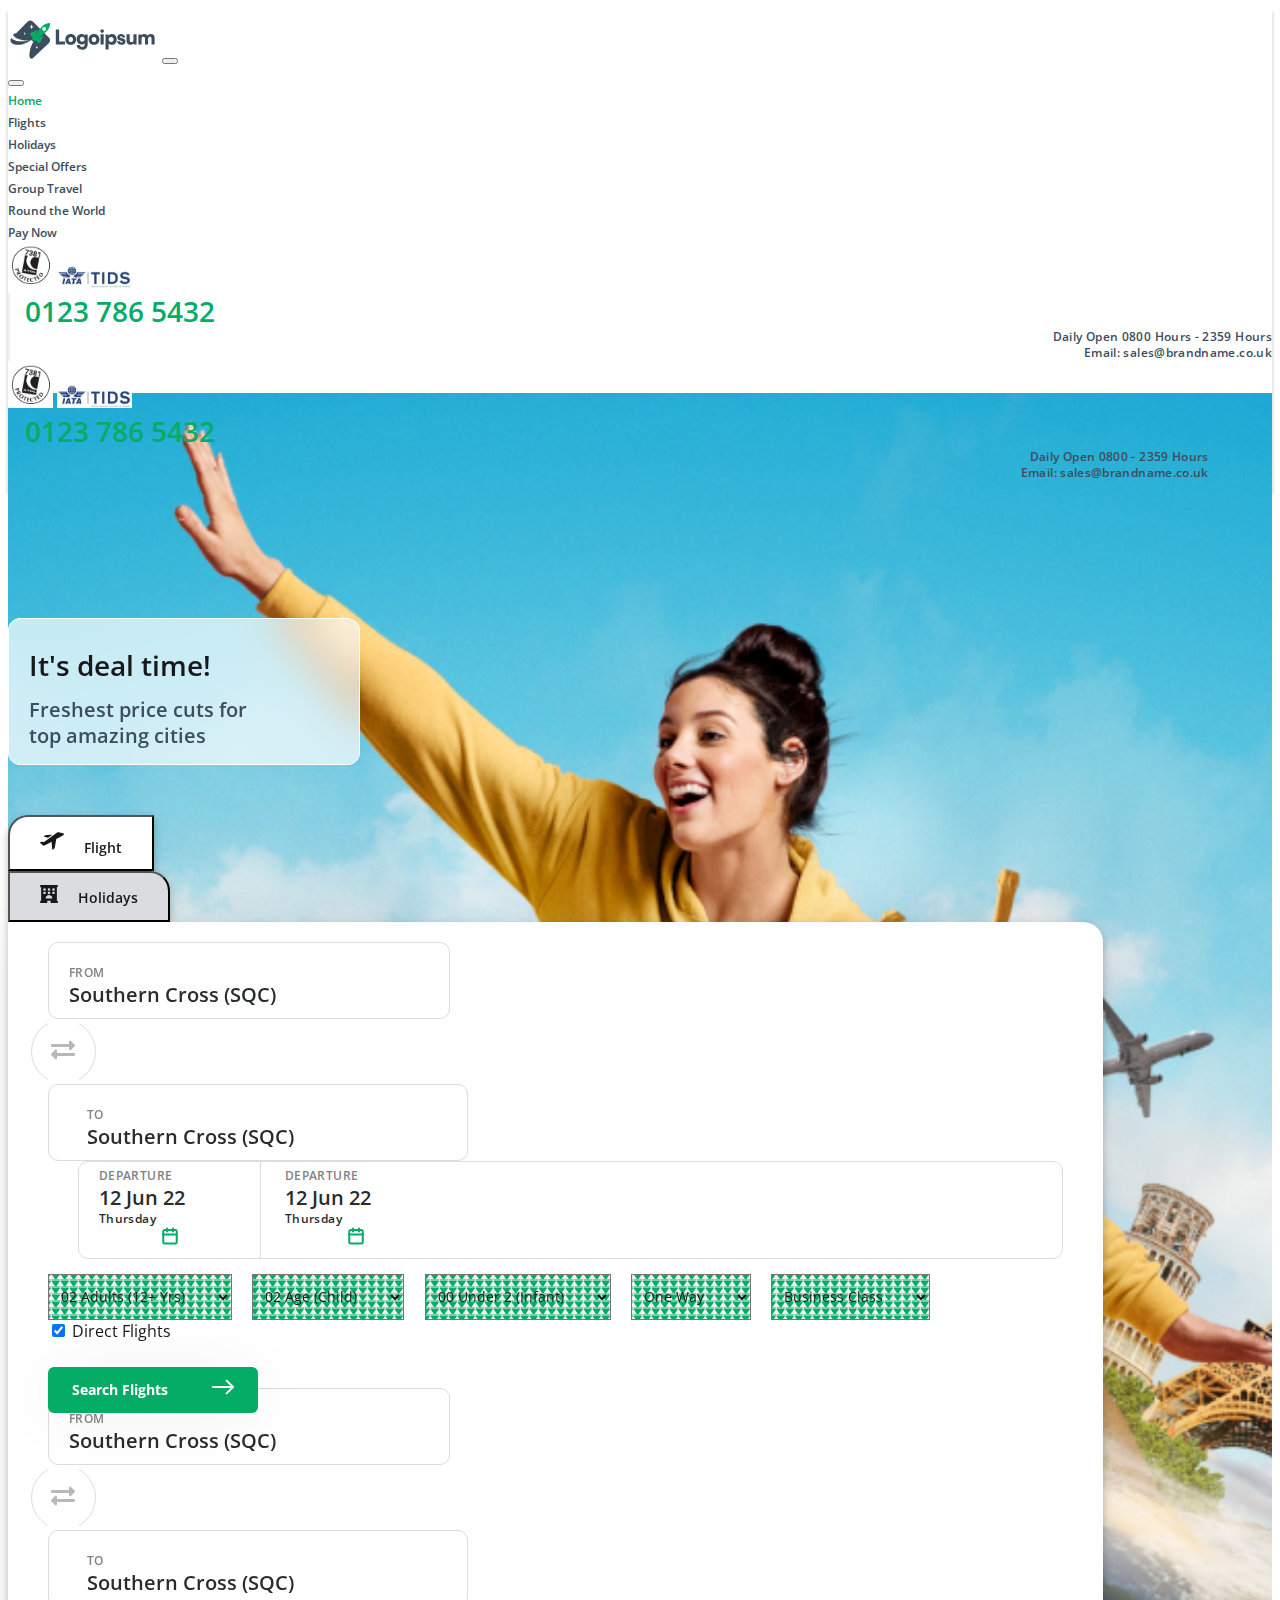
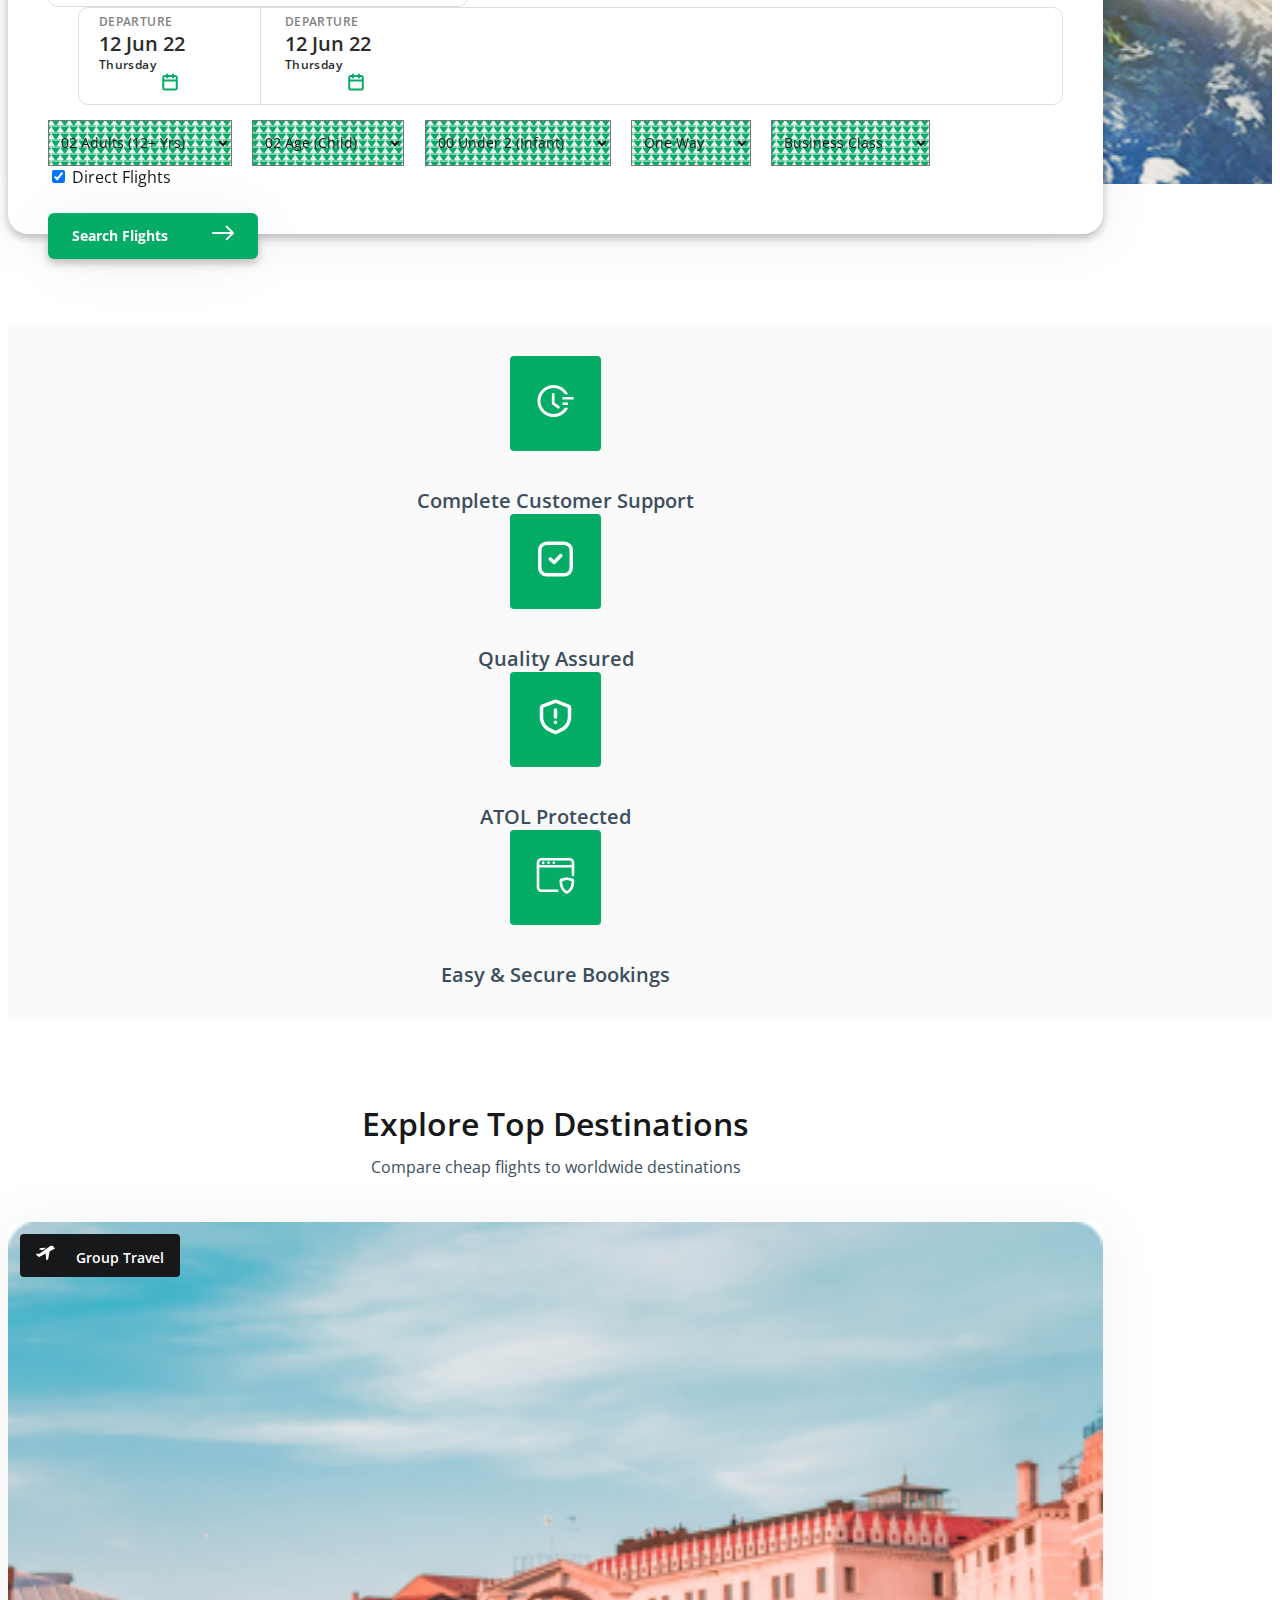
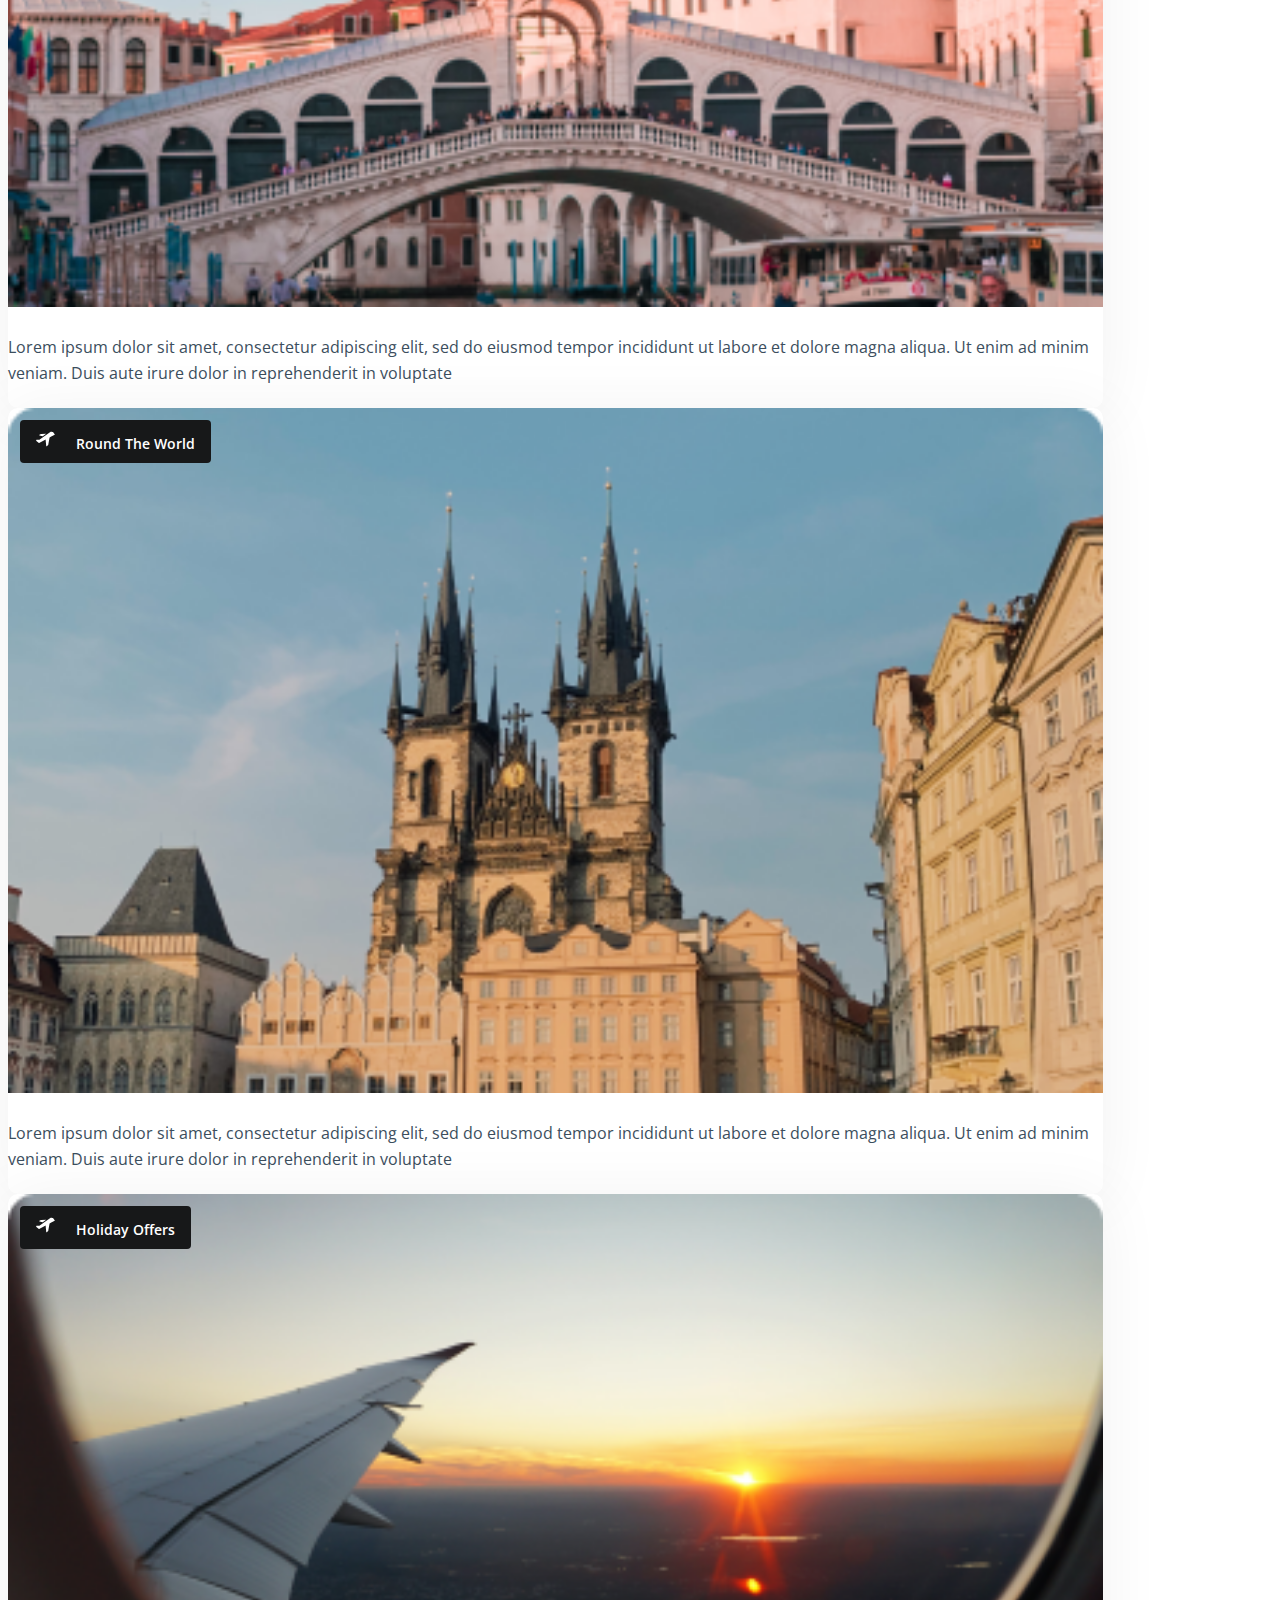
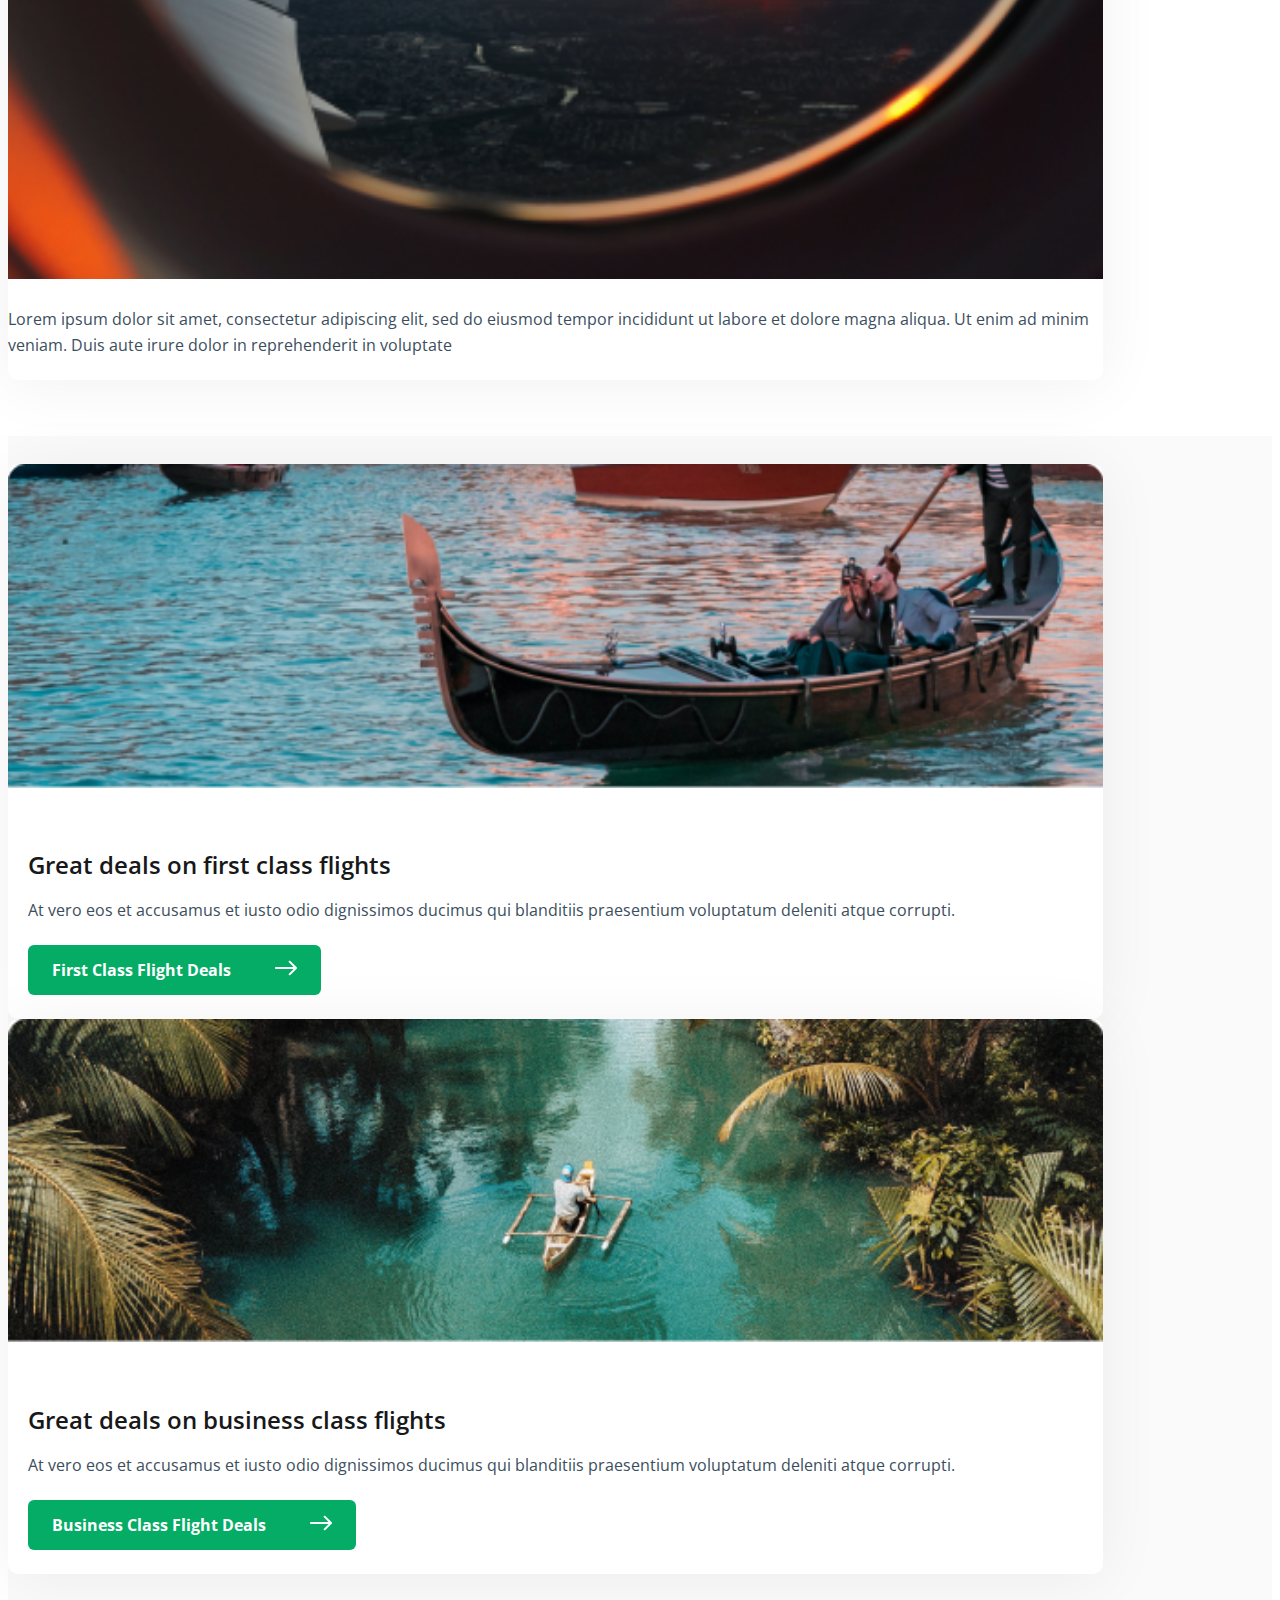
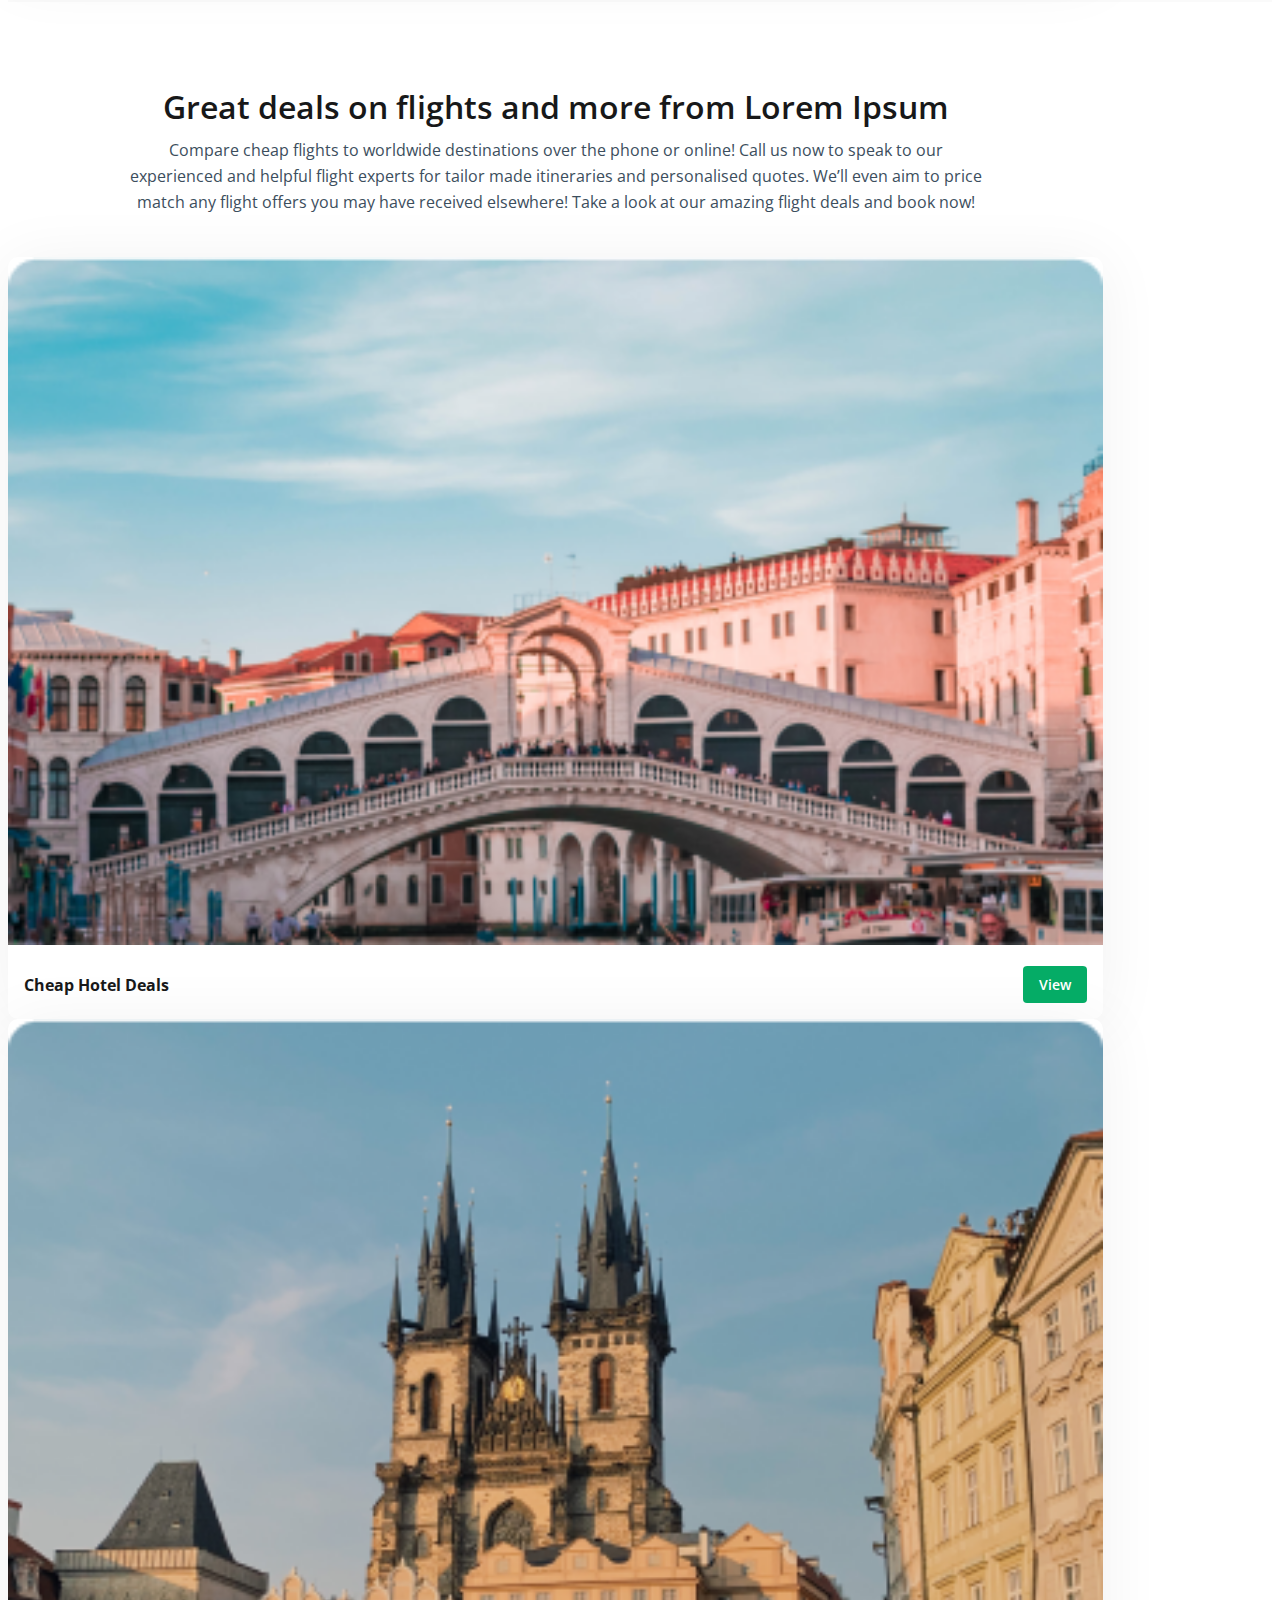
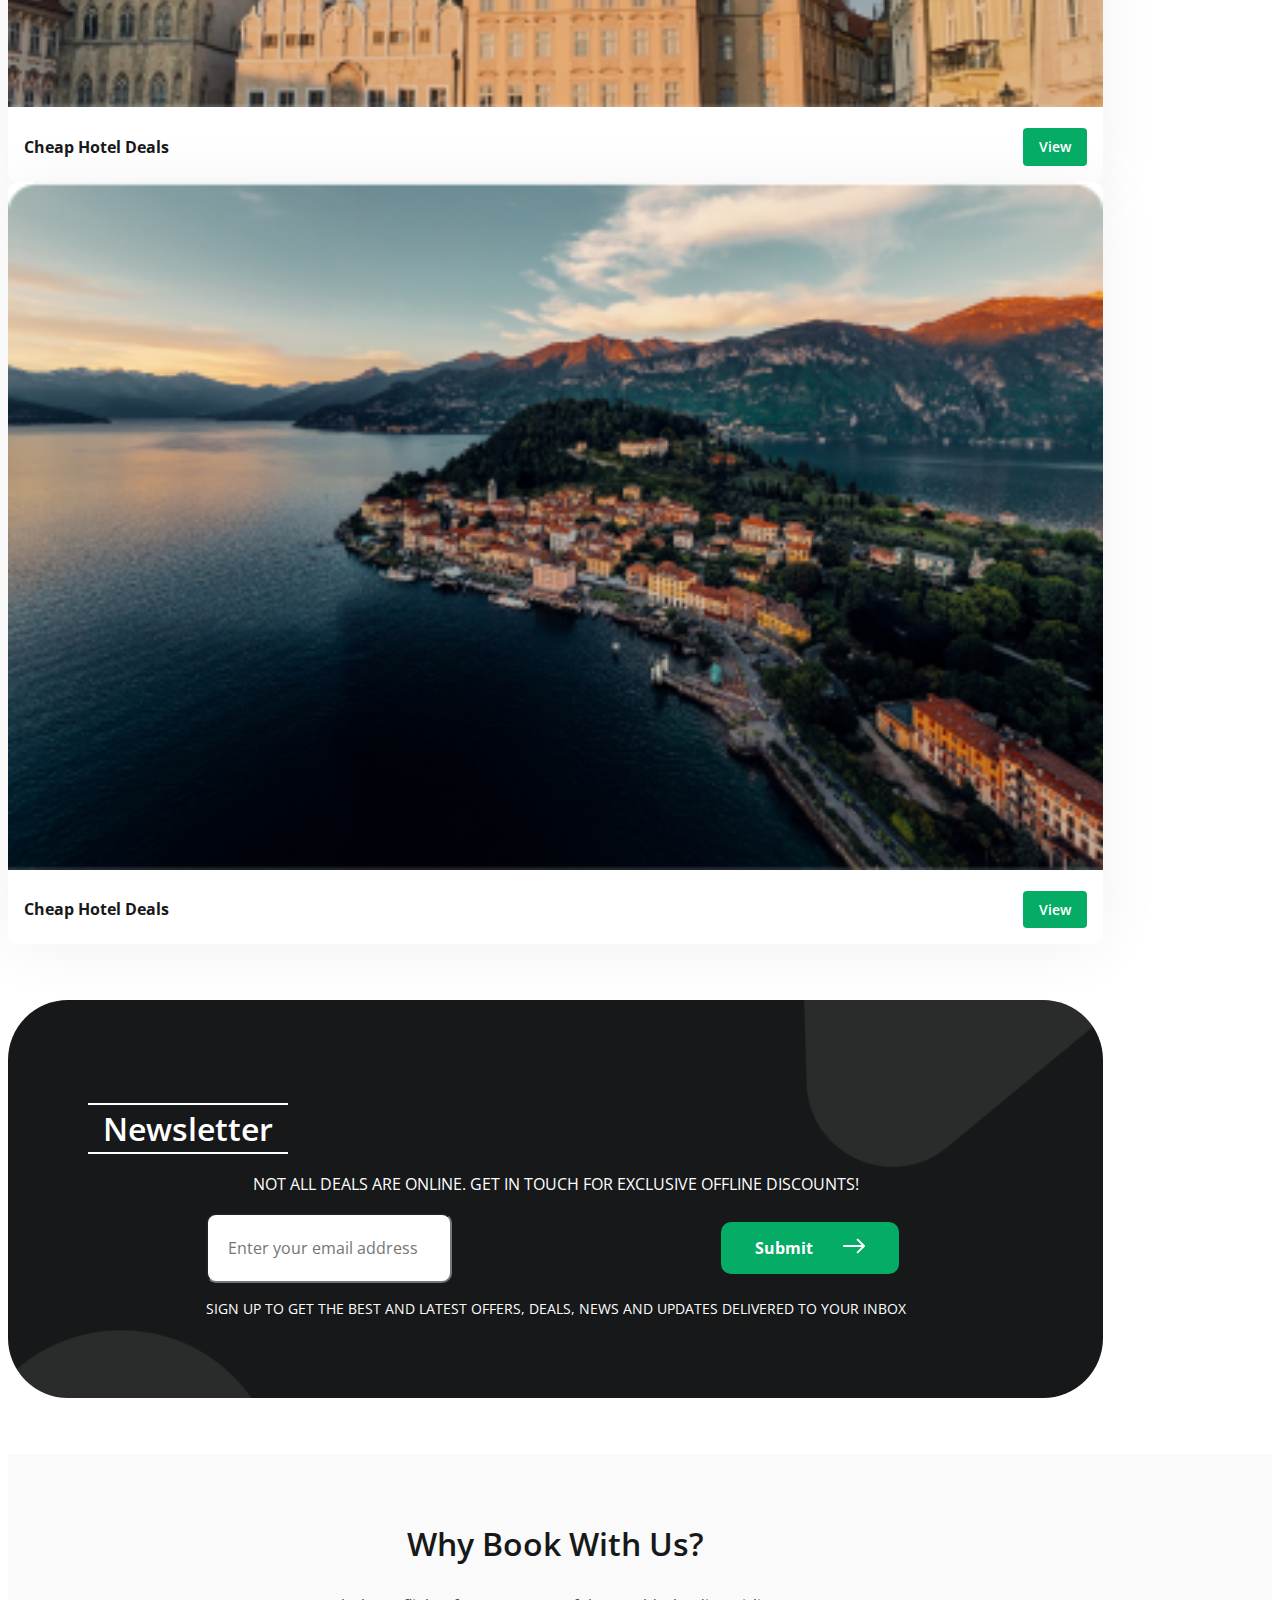
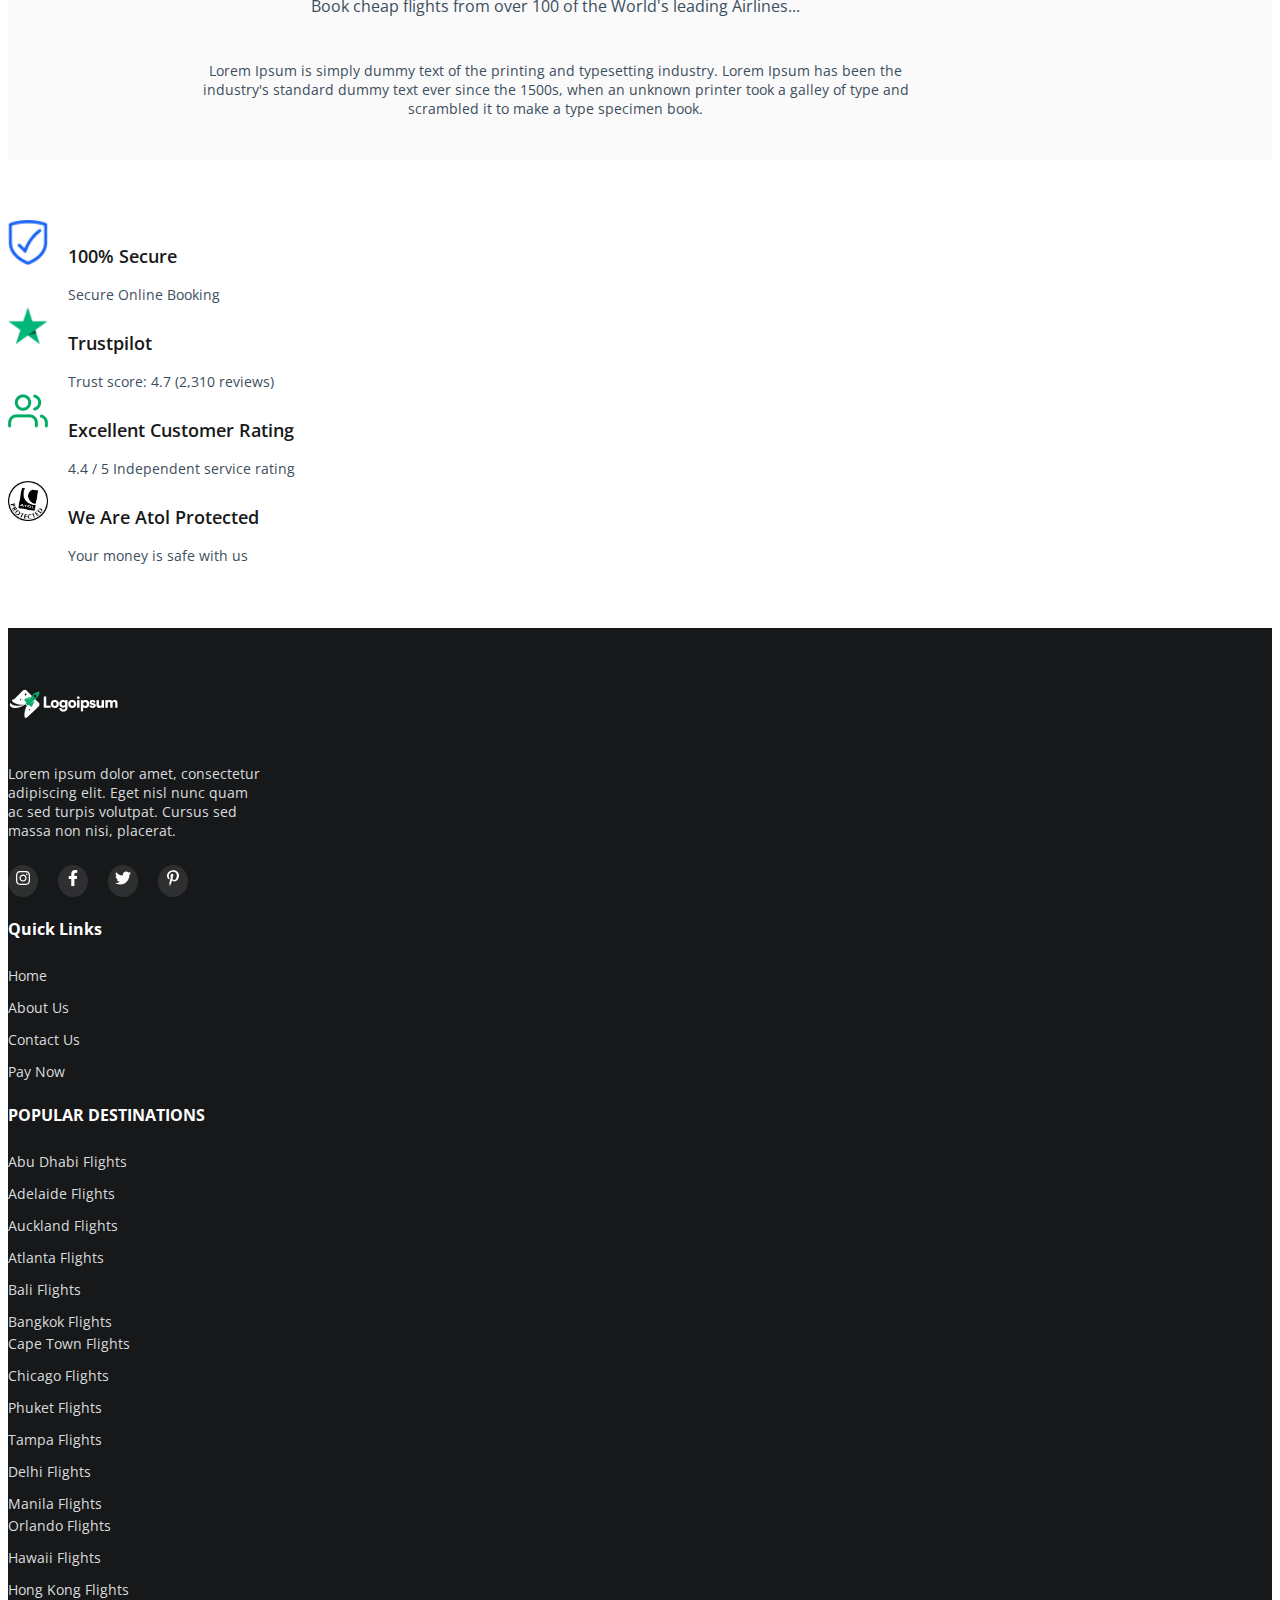
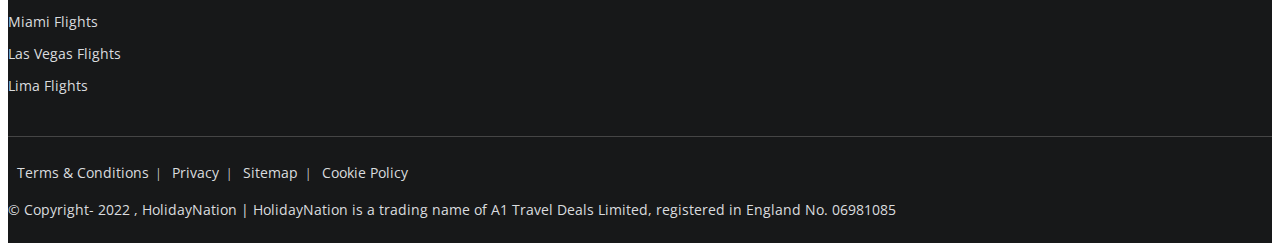
<file: index.html>
<!doctype html>
<html lang="en">
    <head>
        <!-- Required meta tags -->
        <meta charset="utf-8">
        <meta name="description" content="Web Content">
        <meta name="keywords" content="HTML, CSS, JavaScript">
        <meta name="author" content="author">
        <meta name="viewport" content="width=device-width, initial-scale=1,  maximum-scale=1, shrink-to-fit=no">
        <meta http-equiv="X-UA-Compatible" content="IE=edge,chrome=1">
        <meta http-equiv="content-script-type" content="text/javascript">
        <meta http-equiv="x-dns-prefetch-control" content="on">
        
        <link rel="apple-touch-icon" sizes="180x180" href="assests/images/fav_icon.png">
        <link rel="icon" type="image/png" sizes="192x192" href="assests/images/fav_icon.png">
        <link rel="icon" type="image/png" sizes="32x32" href="assests/images/fav_icon.png">
        <link rel="icon" type="image/png" sizes="96x96" href="assests/images/fav_icon.png">
        <link rel="icon" type="image/png" sizes="16x16" href="assests/images/fav_icon.png">
        <!-- Bootstrap CSS -->
        <!-- CSS only -->
        <link href="https://cdn.jsdelivr.net/npm/bootstrap@5.2.0/dist/css/bootstrap.min.css" rel="stylesheet" integrity="sha384-gH2yIJqKdNHPEq0n4Mqa/HGKIhSkIHeL5AyhkYV8i59U5AR6csBvApHHNl/vI1Bx" crossorigin="anonymous">
        <!-- Custom css -->
        <link rel="stylesheet" href="assests/css/style.css">
        <!-- Responsive midea css -->
        <link rel="stylesheet" href="assests/css/media.css">
        <title>StopNot - Cheap Flights, Cheap Holiday Offers… StopNot.co.uk</title>
    </head>
    <body>
        <!-- oncontextmenu="return false" -->
        
        <!-- header start -->
        <header class="sticky-top">
            <div class="container-fluid px-xl-5">
                <nav class="navbar navbar-expand-xl p-0">
                    <a class="navbar-brand" href="index.html">
                        <img src="assests/images/logo.svg" alt="img" class="img-fluid">
                    </a>
                    <button class="navbar-toggler" type="button" data-bs-toggle="offcanvas" data-bs-target="#offcanvasExample" aria-controls="offcanvasExample">
                    <span class="navbar-toggler-icon"></span>
                    </button>
                    <div class="collapse navbar-collapse" id="navbarSupportedContent">
                        
                        <div class="offcanvas offcanvas-start" tabindex="-1" id="offcanvasExample" aria-labelledby="offcanvasExampleLabel">
                            <div class="offcanvas-header justify-content-end">
                                <button type="button" class="btn-close" data-bs-dismiss="offcanvas" aria-label="Close"></button>
                            </div>
                            <div class="offcanvas-body">
                                
                                
                                <ul class="navbar-nav me-auto ms-auto mb-2 mb-lg-0 align-self-center">
                                    <li class="nav-item">
                                        <a class="nav-link active" aria-current="page" href="#">Home</a>
                                    </li>
                                    <li class="nav-item">
                                        <a class="nav-link" href="#">Flights</a>
                                    </li>
                                    <li class="nav-item">
                                        <a class="nav-link" href="#">Holidays</a>
                                    </li>
                                    <li class="nav-item">
                                        <a class="nav-link" href="#">Special Offers</a>
                                    </li>
                                    <li class="nav-item">
                                        <a class="nav-link" href="#">Group Travel</a>
                                    </li>
                                    <li class="nav-item">
                                        <a class="nav-link" href="#">Round the World</a>
                                    </li>
                                    <li class="nav-item">
                                        <a class="nav-link" href="#">Pay Now</a>
                                    </li>
                                </ul>
                                <div class="d-xl-flex d-none header-right align-self-center">
                                    <div class="item1 align-self-center">
                                        
                                        <a href="" ><img src="assests/images/logo-icon.svg" alt="img" class="img-fluid"></a>
                                        <a href="" ><img src="assests/images/IataLogo.png" alt="img" class="img-fluid"></a>
                                    </div>
                                    <div class="item2 align-self-center text-end">
                                        <a class="numb-link" href="tel: 0123 786 5432">0123 786 5432</a>
                                        <p>Daily Open  0800 Hours - 2359 Hours</p>
                                        <p>Email: <a href="mailto: sales@brandname.co.uk">sales@brandname.co.uk</a></p>
                                    </div>
                                </div>
                            </div>
                        </div>
                    </div>
                </nav>
            </div>
            <div class="container d-xl-none d-block">
                <div class="d-flex header-right align-self-center justify-content-center">
                    <div class="item1 align-self-center">
                        <a href="" ><img src="assests/images/logo-icon.svg" alt="img" class="img-fluid"></a>
                        <a href="" ><img src="assests/images/IataLogo.png" alt="img" class="img-fluid"></a>
                    </div>
                    <div class="item2 align-self-center text-end">
                        <a class="numb-link" href="tel: 0123 786 5432">0123 786 5432</a>
                        <p>Daily Open  0800  - 2359 Hours</p>
                        <p>Email: <a href="mailto: sales@brandname.co.uk">sales@brandname.co.uk</a></p>
                    </div>
                </div>
            </div>
        </header>
        <!-- header end -->
        
        
        <main>
            <!-- banner start -->
            <section class="banner">
                <div class="container">
                    <div class="box">
                        <h1>It's deal time!</h1>
                        <p>Freshest price cuts for <br> top amazing cities</p>
                    </div>
                    <div class="banner-botton">
                        <ul class="nav nav-pills" id="pills-tab" role="tablist">
                            <li class="nav-item" role="presentation">
                                <button class="nav-link active" id="pills-home-tab" data-bs-toggle="pill" data-bs-target="#pills-home" type="button" role="tab" aria-controls="pills-home" aria-selected="true"> <img src="assests/images/clarity_airplane-solid.svg" alt=""> Flight</button>
                            </li>
                            <li class="nav-item" role="presentation">
                                <button class="nav-link" id="pills-profile-tab" data-bs-toggle="pill" data-bs-target="#pills-profile" type="button" role="tab" aria-controls="pills-profile" aria-selected="false"><img src="assests/images/fa6-solid_hotel.png" alt="img" class="img-fluid"> Holidays</button>
                            </li>
                        </ul>
                        <div class="tab-content" id="pills-tabContent">
                            <div class="tab-pane fade show active" id="pills-home" role="tabpanel" aria-labelledby="pills-home-tab" tabindex="0">
                                <div class="tab-body">
                                    <form action="">
                                        <div class="tab-item1 d-flex justify-content-center align-content-center align-content-center">
                                            <div class="item item1  align-content-center">
                                                <h4>FROM</h4>
                                                <input type="text" value="Southern Cross (SQC)" class="form-control onput1">
                                                
                                                <!-- <h2>Southern Cross (SQC)</h2>
                                                <p>Southern Cross, Australia</p> -->
                                            </div>
                                            <div class="replacebar align-content-center">
                                                <button><img src="assests/images/arrow.svg" alt=""></button>
                                            </div>
                                            <div class=" item item2">
                                                <h4>TO</h4>
                                                <input type="text" value="Southern Cross (SQC)" class="form-control onput1">
                                                
                                            </div>
                                            <div class="item3 item03  d-flex align-content-center">
                                                <button class="item-wrapp d-flex" >
                                                <span class="ditem01 ditem">
                                                    <h4 class="date-title">DEPARTURE</h4>
                                                    <h2>12 Jun 22</h2>
                                                    <p>Thursday</p>
                                                </span>
                                                <span class="ditem2">
                                                    <img src="assests/images/calendar.svg" alt="img" class="img-fluid">
                                                </span>
                                                </button>
                                                <button class="item-wrapp d-flex" >
                                                <span class="ditem02 ditem">
                                                    <h4 class="date-title">DEPARTURE</h4>
                                                    <h2>12 Jun 22</h2>
                                                    <p>Thursday</p>
                                                </span>
                                                <span class="ditem2">
                                                    <img src="assests/images/calendar.svg" alt="img" class="img-fluid">
                                                </span>
                                                </button>
                                                
                                            </div>
                                        </div>
                                        <div class="tab-item2 d-flex">
                                            <select class="form-select form-select-lg mb-3" aria-label=".form-select-lg example">
                                                <option selected>02 Adults  <span class="small">(12+ Yrs)</span></option>
                                                <option value="1">One</option>
                                                <option value="2">Two</option>
                                                <option value="3">Three</option>
                                            </select>
                                            <select class="form-select form-select-lg mb-3" aria-label=".form-select-lg example">
                                                <option selected>02 Age (Child)</option>
                                                <option value="1">One</option>
                                                <option value="2">Two</option>
                                                <option value="3">Three</option>
                                            </select>
                                            <select class="form-select form-select-lg mb-3" aria-label=".form-select-lg example">
                                                <option selected>00 Under 2 (Infant)</option>
                                                <option value="1">One</option>
                                                <option value="2">Two</option>
                                                <option value="3">Three</option>
                                            </select>
                                            <select class="form-select form-select-lg mb-3" aria-label=".form-select-lg example">
                                                <option selected>One Way</option>
                                                <option value="1">One</option>
                                                <option value="2">Two</option>
                                                <option value="3">Three</option>
                                            </select>
                                            <select class="form-select form-select-lg mb-3" aria-label=".form-select-lg example">
                                                <option selected>Business Class</option>
                                                <option value="1">One</option>
                                                <option value="2">Two</option>
                                                <option value="3">Three</option>
                                            </select>
                                        </div>
                                        <div class="button-on-flay text-sm-end  d-sm-flex d-block justify-content-between align-items-center">
                                            <div class="form-check">
                                                <input class="form-check-input" type="checkbox" value="" id="flexCheckChecked" checked>
                                                <label class="form-check-label" for="flexCheckChecked">Direct Flights
                                                </label>
                                            </div>
                                            <button type="submit">Search Flights <img src="assests/images/arrow-right.svg" alt="img" class="img-fluid"></button>
                                        </div>
                                    </form>
                                </div>
                            </div>
                            <div class="tab-pane fade" id="pills-profile" role="tabpanel" aria-labelledby="pills-profile-tab" tabindex="0">
                                <div class="tab-body">
                                    <form action="">
                                        <div class="tab-item1 d-flex justify-content-center align-content-center align-content-center">
                                            <div class="item item1  align-content-center">
                                                <h4>FROM</h4>
                                                <input type="text" value="Southern Cross (SQC)" class="form-control onput1">
                                                
                                                <!-- <h2>Southern Cross (SQC)</h2>
                                                <p>Southern Cross, Australia</p> -->
                                            </div>
                                            <div class="replacebar align-content-center">
                                                <button><img src="assests/images/arrow.svg" alt=""></button>
                                            </div>
                                            <div class=" item item2">
                                                <h4>TO</h4>
                                                <input type="text" value="Southern Cross (SQC)" class="form-control onput1">
                                                
                                            </div>
                                            <div class="item3 item03  d-flex align-content-center">
                                                <button class="item-wrapp d-flex" >
                                                <span class="ditem01 ditem">
                                                    <h4 class="date-title">DEPARTURE</h4>
                                                    <h2>12 Jun 22</h2>
                                                    <p>Thursday</p>
                                                </span>
                                                <span class="ditem2">
                                                    <img src="assests/images/calendar.svg" alt="img" class="img-fluid">
                                                </span>
                                                </button>
                                                <button class="item-wrapp d-flex" >
                                                <span class="ditem02 ditem">
                                                    <h4 class="date-title">DEPARTURE</h4>
                                                    <h2>12 Jun 22</h2>
                                                    <p>Thursday</p>
                                                </span>
                                                <span class="ditem2">
                                                    <img src="assests/images/calendar.svg" alt="img" class="img-fluid">
                                                </span>
                                                </button>
                                                
                                            </div>
                                        </div>
                                        <div class="tab-item2 d-flex">
                                            <select class="form-select form-select-lg mb-3" aria-label=".form-select-lg example">
                                                <option selected>02 Adults  <span class="small">(12+ Yrs)</span></option>
                                                <option value="1">One</option>
                                                <option value="2">Two</option>
                                                <option value="3">Three</option>
                                            </select>
                                            <select class="form-select form-select-lg mb-3" aria-label=".form-select-lg example">
                                                <option selected>02 Age (Child)</option>
                                                <option value="1">One</option>
                                                <option value="2">Two</option>
                                                <option value="3">Three</option>
                                            </select>
                                            <select class="form-select form-select-lg mb-3" aria-label=".form-select-lg example">
                                                <option selected>00 Under 2 (Infant)</option>
                                                <option value="1">One</option>
                                                <option value="2">Two</option>
                                                <option value="3">Three</option>
                                            </select>
                                            <select class="form-select form-select-lg mb-3" aria-label=".form-select-lg example">
                                                <option selected>One Way</option>
                                                <option value="1">One</option>
                                                <option value="2">Two</option>
                                                <option value="3">Three</option>
                                            </select>
                                            <select class="form-select form-select-lg mb-3" aria-label=".form-select-lg example">
                                                <option selected>Business Class</option>
                                                <option value="1">One</option>
                                                <option value="2">Two</option>
                                                <option value="3">Three</option>
                                            </select>
                                        </div>
                                        <div class="button-on-flay text-sm-end  d-sm-flex d-block justify-content-between align-items-center">
                                            <div class="form-check">
                                                <input class="form-check-input" type="checkbox" value="" id="flexCheckChecked" checked>
                                                <label class="form-check-label" for="flexCheckChecked">Direct Flights
                                                </label>
                                            </div>
                                            <button type="submit">Search Flights <img src="assests/images/arrow-right.svg" alt="img" class="img-fluid"></button>
                                        </div>
                                    </form>
                                </div>
                            </div>
                        </div>
                    </div>
                </div>
            </section>
            <!-- banner end -->
            <!-- sevices start -->
            <section class="services">
                <div class="services-box">
                    <div class="container">
                        <div class="box">
                            <!-- row start -->
                            <div class="row">
                                <!-- single item start -->
                                <div class="col-lg-3 col-6">
                                    <div class="item">
                                        <div class="box-img">
                                            <img src="assests/images/icon1.svg" alt="img" class="img-fluid">
                                        </div>
                                        <p>Complete Customer Support</p>
                                    </div>
                                </div>
                                <!-- single item end -->
                                <!-- single item start -->
                                <div class="col-lg-3 col-6">
                                    <div class="item">
                                        <div class="box-img">
                                            <img src="assests/images/icon2.svg" alt="img" class="img-fluid">
                                        </div>
                                        <p>Quality Assured</p>
                                    </div>
                                </div>
                                <!-- single item end -->
                                <!-- single item start -->
                                <div class="col-lg-3 col-6 mt-lg-0 mt-5">
                                    <div class="item">
                                        <div class="box-img">
                                            <img src="assests/images/icon3.svg" alt="img" class="img-fluid">
                                        </div>
                                        <p>ATOL Protected</p>
                                    </div>
                                </div>
                                <!-- single item end -->
                                <!-- single item start -->
                                <div class="col-lg-3 col-6 mt-lg-0 mt-5">
                                    <div class="item">
                                        <div class="box-img">
                                            <img src="assests/images/icon4.svg" alt="img" class="img-fluid">
                                        </div>
                                        <p>Easy & Secure Bookings</p>
                                    </div>
                                </div>
                                <!-- single item end -->
                                
                            </div>
                            <!-- row end-->
                        </div>
                    </div>
                </div>
            </section>
            <!-- sevices end -->
            <!-- Explore start -->
            <section class="Explore">
                <div class="container">
                    <div class="explore-top">
                        <h2>Explore Top Destinations</h2>
                        <p>Compare cheap flights to worldwide destinations</p>
                    </div>
                    <!-- row start -->
                    <div class="row">
                        <!-- single item start -->
                        <div class="col-lg-4">
                            <a href="" class="d-block item">
                                <img src="assests/images/1.png" alt="img" class="img-fluid">
                                <span class="box d-block">
                                    <span class="top-link-box"><img src="assests/images/airplane.svg" alt="img" class="img-fluid"> Group Travel</span>
                                    <p>Lorem ipsum dolor sit amet, consectetur adipiscing elit, sed do eiusmod tempor incididunt ut labore et dolore magna aliqua. Ut enim ad minim veniam. Duis aute irure dolor in reprehenderit in voluptate</p>
                                </span>
                            </a>
                        </div>
                        <!-- single item end-->
                        <!-- single item start -->
                        <div class="col-lg-4 mt-lg-0 mt-5">
                            <a href="" class="d-block item">
                                <img src="assests/images/2.png" alt="img" class="img-fluid">
                                <span class="box d-block">
                                    <span class="top-link-box"><img src="assests/images/airplane.svg" alt="img" class="img-fluid"> Round The World</span>
                                    <p>Lorem ipsum dolor sit amet, consectetur adipiscing elit, sed do eiusmod tempor incididunt ut labore et dolore magna aliqua. Ut enim ad minim veniam. Duis aute irure dolor in reprehenderit in voluptate</p>
                                </span>
                            </a>
                        </div>
                        <!-- single item end-->
                        <!-- single item start -->
                        <div class="col-lg-4  mt-lg-0 mt-5">
                            <a href="" class="d-block item">
                                <img src="assests/images/3.png" alt="img" class="img-fluid">
                                <span class="box d-block">
                                    <span class="top-link-box"><img src="assests/images/airplane.svg" alt="img" class="img-fluid"> Holiday Offers</span>
                                    <p>Lorem ipsum dolor sit amet, consectetur adipiscing elit, sed do eiusmod tempor incididunt ut labore et dolore magna aliqua. Ut enim ad minim veniam. Duis aute irure dolor in reprehenderit in voluptate</p>
                                </span>
                            </a>
                        </div>
                        <!-- single item end-->
                        
                    </div>
                    <!-- row end-->
                </div>
            </section>
            <!-- Explore end-->
            <!-- Great deals start -->
            <div class="Great-deals">
                <div class="container">
                    <!-- row start -->
                    <div class="row">
                        <div class="col-lg-6">
                            <div class="item">
                                <img src="assests/images/4.png" alt="img" class="img-fluid">
                                <div class="box">
                                    <h4>Great deals on first class flights</h4>
                                    <p>At vero eos et accusamus et iusto odio dignissimos ducimus qui blanditiis praesentium voluptatum deleniti atque corrupti.</p>
                                    <a href="">First Class Flight Deals <img src="assests/images/arrow-right.svg" alt="img" class="img-fluid"></a>
                                </div>
                            </div>
                        </div>
                        <div class="col-lg-6 mt-lg-0 mt-5">
                            <div class="item">
                                <img src="assests/images/5.png" alt="img" class="img-fluid">
                                <div class="box">
                                    <h4>Great deals on business class flights</h4>
                                    <p>At vero eos et accusamus et iusto odio dignissimos ducimus qui blanditiis praesentium voluptatum deleniti atque corrupti.</p>
                                    <a href="">Business Class Flight Deals <img src="assests/images/arrow-right.svg" alt="img" class="img-fluid"></a>
                                </div>
                            </div>
                        </div>
                    </div>
                    <!-- row end -->
                </div>
            </div>
            <!-- Great deals end -->
            <!-- flights and more start -->
            <div class="flights-and-more">
                <div class="container">
                    <div class="flights-top">
                        <h2>Great deals on flights and more from Lorem Ipsum</h2>
                        <p>Compare cheap flights to worldwide destinations over the phone or online! Call us now to speak to our experienced and helpful flight experts for tailor made itineraries and personalised quotes. We’ll even aim to price match any flight offers you may have received elsewhere! Take a look at our amazing flight deals and book now!</p>
                    </div>
                    <!-- row start -->
                    <div class="row">
                        <div class="col-lg-4">
                            <div class="item">
                                <img src="assests/images/6.png" alt="img" class="img-fluid">
                                <div class="media">
                                    <div class="media-body">
                                        <h4>Cheap Hotel Deals</h4>
                                    </div>
                                    <div class="button-link text-end">
                                        <a href="">View</a>
                                    </div>
                                    
                                </div>
                            </div>
                        </div>
                        <div class="col-lg-4 mt-lg-0 mt-5">
                            <div class="item">
                                <img src="assests/images/7.png" alt="img" class="img-fluid">
                                <div class="media">
                                    <div class="media-body">
                                        <h4>Cheap Hotel Deals</h4>
                                    </div>
                                    <div class="button-link text-end">
                                        <a href="">View</a>
                                    </div>
                                    
                                </div>
                            </div>
                        </div>
                        <div class="col-lg-4 mt-lg-0 mt-5">
                            <div class="item">
                                <img src="assests/images/8.png" alt="img" class="img-fluid">
                                <div class="media">
                                    <div class="media-body">
                                        <h4>Cheap Hotel Deals</h4>
                                    </div>
                                    <div class="button-link text-end">
                                        <a href="">View</a>
                                    </div>
                                    
                                </div>
                            </div>
                        </div>
                    </div>
                    <!-- row end -->
                </div>
            </div>
            <!-- flights and more end-->
            <!-- Newsletter start -->
            <div class="Newsletter text-center">
                <div class="container">
                    <div class="box">
                        <h2><span>Newsletter</span></h2>
                        <p>NOT ALL DEALS ARE ONLINE. Get in touch for exclusive offline discounts!</p>
                        <form action="">
                            <input type="email" class="form-control" placeholder="Enter your email address">
                            <button type="submit">Submit <img src="assests/images/arrow-right.svg" alt="img" class="img-fluid"></button>
                        </form>
                        <p class="sing-up"><a href="">Sign up</a> to get the best and latest offers, deals, news and updates delivered to your inbox</p>
                    </div>
                </div>
            </div>
            <!-- Newsletter end -->
            <!-- Why Book start -->
            <div class="why-book">
                <div class="container">
                    <div class="why-top">
                        <h2>Why Book With Us?</h2>
                        <p>Book cheap flights from over 100 of the World's leading Airlines...</p>
                    </div>
                    <div class="box text-center">
                        <p>Lorem Ipsum is simply dummy text of the printing and typesetting industry. Lorem Ipsum has been the industry's standard dummy text ever since the 1500s, when an unknown printer took a galley of type and scrambled it to make a type specimen book.</p>
                    </div>
                </div>
            </div>
            <!-- Why Book end -->
            <!-- why-services start -->
            <div class="why-services">
                <div class="container">
                    <!-- row start -->
                    <div class="d-flex justify-content-between">
                        <!-- single item start -->
                        <div class="flext-item">
                            <div class="media align-self-center">
                                <img src="assests/images/001.png" alt="img" class="img-fluid align-self-center">
                                <div class="media-body align-self-center">
                                    <h4>100% Secure</h4>
                                    <p>Secure Online Booking</p>
                                </div>
                            </div>
                        </div>
                        <!-- single item end -->
                        <!-- single item start -->
                        <div class="flext-item">
                            <div class="media align-self-center">
                                <img src="assests/images/002.png" alt="img" class="img-fluid align-self-center">
                                <div class="media-body align-self-center">
                                    <h4>Trustpilot</h4>
                                    <p>Trust score: 4.7 (2,310 reviews)</p>
                                </div>
                            </div>
                        </div>
                        <!-- single item end -->
                        <!-- single item start -->
                        <div class="flext-item">
                            <div class="media align-self-center">
                                <img src="assests/images/003.png" alt="img" class="img-fluid align-self-center">
                                <div class="media-body align-self-center">
                                    <h4>Excellent Customer Rating</h4>
                                    <p>4.4 / 5 Independent service rating</p>
                                </div>
                            </div>
                        </div>
                        <!-- single item end -->
                        <!-- single item start -->
                        <div class="flext-item">
                            <div class="media align-self-center">
                                <img src="assests/images/004.jpeg" alt="img" class="img-fluid align-self-center">
                                <div class="media-body align-self-center">
                                    <h4>We Are Atol Protected</h4>
                                    <p>Your money is safe with us</p>
                                </div>
                            </div>
                        </div>
                        <!-- single item end -->
                        
                    </div>
                    <!-- row end -->
                </div>
            </div>
            <!-- why-services end -->
            <!-- footer wrapper start -->
            <div class="footer-top text-lg-start text-center">
                <div class="container">
                    <div class="row">
                        <div class="col-xl-5 col-lg-4 ">
                            <div class="item-left">
                                <a href=""><img src="assests/images/logo-white.png" alt="img" class="img-fluid"></a>
                                <p>Lorem ipsum dolor amet, consectetur adipiscing elit. Eget nisl nunc quam ac sed turpis volutpat. Cursus sed massa non nisi, placerat.</p>
                                <ul>
                                    <li><a href=""><i class="fa-brands fa-instagram"></i></a></li>
                                    <li><a href=""><i class="fa-brands fa-facebook-f"></i></a></li>
                                    <li><a href=""><i class="fa-brands fa-twitter"></i></a></li>
                                    <li><a href=""><i class="fa-brands fa-pinterest-p"></i></a></li>
                                </ul>
                            </div>
                        </div>
                        <div class="col-xl-7 col-lg-8 mt-lg-0 mt-5">
                            <div class="item-right">
                                <div class="row">
                                    <div class="col-lg-3 col-12">
                                        <h4>Quick Links</h4>
                                        <ul class="row justify-content-center">
                                            <li class="col-sm-12 col-6"><a href="">Home</a></li>
                                            <li class="col-sm-12 col-6"><a href="">About Us</a></li>
                                            <li class="col-sm-12 col-6"><a href="">Contact Us</a></li>
                                            <li class="col-sm-12 col-6"><a href="">Pay Now</a></li>
                                        </ul>
                                    </div>
                                    <div class="col-lg-9  mt-lg-0 mt-5">
                                        <h4>POPULAR DESTINATIONS</h4>
                                        <div class="row">
                                            <div class="col-lg-4 col-6">
                                                <ul>
                                                    <li><a href="">Abu Dhabi Flights</a></li>
                                                    <li><a href="">Adelaide Flights</a></li>
                                                    <li><a href="">Auckland Flights</a></li>
                                                    <li><a href="">Atlanta Flights</a></li>
                                                    <li><a href="">Bali Flights</a></li>
                                                    <li><a href="">Bangkok Flights</a></li>
                                                </ul>
                                            </div>
                                            <div class="col-lg-4  col-6">
                                                <ul>
                                                    <li><a href="">Cape Town Flights</a></li>
                                                    <li><a href="">Chicago Flights</a></li>
                                                    <li><a href="">Phuket Flights</a></li>
                                                    <li><a href="">Tampa Flights</a></li>
                                                    <li><a href="">Delhi Flights</a></li>
                                                    <li><a href="">Manila Flights</a></li>
                                                </ul>
                                            </div>
                                            <div class="col-lg-4 col-sm-12 col-12">
                                                <ul class="row">
                                                    <li class="col-lg-12 col-6"><a href="">Orlando Flights</a></li>
                                                    <li class="col-lg-12 col-6"><a href="">Hawaii Flights</a></li>
                                                    <li class="col-lg-12 col-6"><a href="">Hong Kong Flights</a></li>
                                                    <li class="col-lg-12 col-6"><a href="">Miami Flights</a></li>
                                                    <li class="col-lg-12 col-6"><a href="">Las Vegas Flights</a></li>
                                                    <li class="col-lg-12 col-6"><a href="">Lima Flights</a></li>
                                                </ul>
                                            </div>
                                            
                                        </div>
                                    </div>
                                </div>
                            </div>
                        </div>
                        
                    </div>
                </div>
            </div>
            <!-- footer wrapper end -->
        </main>
        <!-- footer start -->
        <footer>
            <div class="container text-center">
                <ul>
                    <li><a href="">Terms & Conditions</a></li><span>|</span>
                    <li><a href="">Privacy</a></li><span>|</span>
                    <li><a href="">Sitemap</a></li><span>|</span>
                    <li><a href="">Cookie Policy</a></li>
                </ul>
                <p>© Copyright- 2022 , HolidayNation | HolidayNation is a trading name of A1 Travel Deals Limited, registered in England No. 06981085</p>
            </div>
        </footer>
        <!-- footer end -->
        <!-- JS, Popper.js, and jQuery -->
        <script src="assests/js/jquery.min.js"></script>
        <!-- JavaScript Bundle with Popper -->
        <script src="https://cdn.jsdelivr.net/npm/bootstrap@5.2.0/dist/js/bootstrap.bundle.min.js" integrity="sha384-A3rJD856KowSb7dwlZdYEkO39Gagi7vIsF0jrRAoQmDKKtQBHUuLZ9AsSv4jD4Xa" crossorigin="anonymous"></script>
        <!-- fontawesome icon -->
        <script src="assests/fontawesome/js/all.js"></script>
        <script src="assests/js/script.js"></script>
    </body>
</html>
</file>
<file: assests/css/style.css>
@import url('https://fonts.googleapis.com/css2?family=Open+Sans:ital,wght@0,300;0,400;0,500;0,600;0,700;0,800;1,300;1,400;1,500;1,600;1,700;1,800&display=swap');
/* basic style */
html{
    scroll-behavior: smooth;
}
body{
   font-family: 'Open Sans', sans-serif;
   font-weight: 400;
   position: relative;
   color: #171819;
   background: #fff;
}
h1,h2,h3,h4,h5,h6{
    font-weight: 700;
}
a{
    display: inline-block;
    transition: all ease .6s;
    text-decoration: none;
}
a:hover{
    text-decoration: none;
    color: #05AC66;
}
small{
    display: inline-block;
}
ul{
    margin: 0;
    list-style: none;
    padding: 0;
}
/* media style */
.media {
    display: -ms-flexbox;
    display: flex;
    -ms-flex-align: start;
    align-items: flex-start;
}
.media-body {
    -ms-flex: 1;
    flex: 1;
}

.container{
    max-width: 1254px;
}

/* header start */
header{
    padding: 15px 0;
    background: #FFFFFF;
box-shadow: 0px 4px 4px rgba(0, 0, 0, 0.25);
}
header .navbar .navbar-brand img {
    max-width: 160px;
    width: 160px;
}
header .collapse ul.navbar-nav li.nav-item {
    margin-right: 26px;
}
header .collapse ul.navbar-nav li.nav-item {}
header .collapse ul.navbar-nav li.nav-item a.nav-link {
    font-family: 'Open Sans';
    font-style: normal;
    font-weight: 600;
    font-size: 14px;
    line-height: 140%;
    color: #3C4E5D;
    padding: 0;
}
header .collapse ul.navbar-nav li.nav-item a.nav-link:hover,
header .collapse ul.navbar-nav li.nav-item a.nav-link.active {
color: #05AC66;

}
 .header-right {}
.header-right .item1 {
    padding-right: 11px;
}

.header-right .item1 a:first-child{}
.header-right .item1 a:last-child img {
    width: 90px;
    margin-right: 5px;
}
.header-right .item1 a img {
    width: 45px;
}
.header-right .item1 a{}
.header-right .item1 a img{}
.header-right .item2 {
    padding-left: 15px;
    border-left: 2px solid #F0F0F0;
}
.header-right .item2 a.numb-link {
    font-family: 'Open Sans';
    font-style: normal;
    font-weight: 600;
    font-size: 28px;
    line-height: 36px;
    text-align: right;
    color: #05AC66;
}
.header-right .item2 p{
    font-family: 'Open Sans';
font-style: normal;
font-weight: 600;
font-size: 12px;
line-height: 16px;
text-align: right;
letter-spacing: 0.03em;
color: #3C4E5D;
margin-block: 0;
}
.header-right .item2 p a{
    color: #3C4E5D;
    transition: all ease .6s;
}
.header-right .item2 p a:hover {
    color: #48ad66;
}
/* header end */



/* banner start */
.banner {
    background-image: url(../images/banner.png);
    background-repeat: no-repeat;
    background-position: bottom center;
    background-size: cover;
    padding-top: 235px;
    margin-top: -98px;
}

.banner .box {
    width: 390px;
    background: rgba(255, 255, 255, 0.7);
    border: 1px solid #FFFFFF;
    backdrop-filter: blur(19px);
    border-radius: 12px;
    padding: 20px;
    margin-bottom: 20px;
    max-width: 100%;
}
.banner .box h1{
    font-family: 'Open Sans';
font-style: normal;
font-weight: 600;
font-size: 48px;
line-height: 60px;
color: #171819;

}
.banner .box p {
    font-family: 'Open Sans';
    font-style: normal;
    font-weight: 600;
    font-size: 32px;
    line-height: 44px;
    color: #3C4E5D;
    margin-bottom: 0;
}
.banner .banner-botton {
    filter: drop-shadow(0px 4px 4px rgba(0, 0, 0, 0.25));
    position: relative;
    bottom: -15px;
}
.banner .banner-botton ul.nav{}
.banner .banner-botton ul.nav li.nav-item{}
.banner .banner-botton ul.nav li.nav-item:first-child button.nav-link{
    background: #DADCDF;
border-radius: 20px 0px 0px 0px;
}
.banner .banner-botton ul.nav li.nav-item:last-child button.nav-link {
    background: #DADCDF;
    border-radius: 0px 20px 0px 0px;
}
.banner .banner-botton ul.nav li.nav-item button.nav-link img{
    margin-right: 16px;
}
.banner .banner-botton ul.nav li.nav-item button.nav-link{
    font-family: 'Open Sans';
font-style: normal;
font-weight: 600;
font-size: 14px;
line-height: 140%;
color: #171819;
padding: 18px 40px;
height: 100%;
}
.banner .banner-botton ul.nav li.nav-item button.nav-link.active{
    background: #fff;
}
.banner .tab-content {
    background: #FFFFFF;
    box-shadow: 0px 4px 64px rgb(0 0 0 / 6%);
    border-radius: 0px 20px 20px 20px;
    padding: 20px 40px 0px 40px;
}
.banner .tab-content .tab-pane{}
.banner .tab-content .tab-body{}
.banner .tab-content .tab-body form{}
.banner .tab-content .tab-body form{}
.banner .tab-content .tab-body form .tab-item1 {
    align-items: center;
    margin-bottom: 15px;
}
.banner .tab-content .tab-body form .tab-item1 .item {
    background: #FFFFFF;
    border: 1px solid #DADCDF;
    border-radius: 10px;
    padding: 6px 20px 10px 20px;
    width: 360px;
    max-width: 100%;
}
.banner .tab-content .tab-body form .tab-item1 .item h4 {
    font-family: 'Open Sans';
    font-style: normal;
    font-weight: 600;
    font-size: 12px;
    line-height: 16px;
    letter-spacing: 0.03em;
    color: #828282;
    margin-bottom: 0;
      
}
.banner .tab-content .tab-body form .tab-item1 .item input.onput1{
font-family: 'Open Sans';
font-style: normal;
font-weight: 600;
font-size: 20px;
line-height: 27px;
color: #2A2C2B;
margin-bottom: 0;
    border: 0;
    padding: 0;
    border-radius: 0;

}
.banner .tab-content .tab-body form .tab-item1 .item input:focus{
    box-shadow: none;
    border: 0;
}
.banner .tab-content .tab-body form .tab-item1 .item input.onput2{
font-family: 'Open Sans';
font-style: normal;
font-weight: 600;
font-size: 12px;
line-height: 16px;
letter-spacing: 0.03em;
color: #2A2C2B;
margin-bottom: 0;
    border: 0;
    padding: 0;
    border-radius: 0;
}
.banner .tab-content .tab-body form .tab-item1 .replacebar {
    margin-left: -17px;
    margin-right: -17px;
}
.banner .tab-content .tab-body form .tab-item1 .replacebar button::after{
   position: absolute;
    content: "";
    background: white;
    width: 31px;
    height: 6px;
    bottom: -1px;
    left: 0;
    right: 0;
    margin: auto;
}
.banner .tab-content .tab-body form .tab-item1 .replacebar button::before {
    position: absolute;
    content: "";
    background: white;
    width: 31px;
    height: 6px;
    top: -1px;
    left: 0;
    right: 0;
    margin: auto;
}
.banner .tab-content .tab-body form .tab-item1 .replacebar button {
    padding: 19.62px 17px;
    background: #FFFFFF;
    border: 1px solid #DADCDF;
    transform: matrix(-1, 0, 0, 1, 0, 0);
    border-radius: 50%;
    width: 65px;
    height: 65px;
    text-align: center;
}
.banner .tab-content .tab-body form .tab-item1 .replacebar button img {
    transform: inherit;
}
.banner .tab-content .tab-body form .tab-item1 .item1{}
.banner .tab-content .tab-body form .tab-item1 .item2 {
    padding-left: 38px;
}
.banner .tab-content .tab-body form .tab-item1 .item3{}
.banner .tab-content .tab-body form .tab-item1 .item3.item03 {
    background: #FFFFFF;
    border: 1px solid #DADCDF;
    border-radius: 10px;
    position: relative;
    margin-left: 30px;
}
.banner .tab-content .tab-body form .tab-item1 .item3.item04{}
.banner .tab-content .tab-body form .tab-item1 .item3 .item-wrapp:nth-child(2){
    border-right: 0;
}
.banner .tab-content .tab-body form .tab-item1 .item3 .item-wrapp {
    padding: 6px 20px 10px 20px;
    width: 182px;
    max-width: 100%;
    cursor: pointer;
    background: transparent;
    border: 0;
    border-right: 1px solid #DADCDF;
}
.banner .form-check-input:checked {
    background-color: #48ad66;
    border-color: #48ad66;
}
.banner .tab-content .tab-body form .tab-item1 .item3 .item-wrapp .ditem01{}
.banner .tab-content .tab-body form .tab-item1 .item3 .item-wrapp .ditem02{}
.banner .tab-content .tab-body form .tab-item1 .item3 .item-wrapp .ditem {
    text-align: left;
}
.banner .tab-content .tab-body form .tab-item1 .item3 .item-wrapp .ditem h4 {
    font-family: 'Open Sans';
    font-style: normal;
    font-weight: 600;
    font-size: 12px;
    line-height: 16px;
    letter-spacing: 0.03em;
    color: #828282;
    margin: 0;
}


.banner .tab-content .tab-body form .tab-item1 .item3 .item-wrapp .ditem h2 {
    font-family: 'Open Sans';
    font-style: normal;
    font-weight: 600;
    font-size: 20px;
    line-height: 27px;
    color: #2A2C2B;
    margin: 0;
}
.banner .tab-content .tab-body form .tab-item1 .item3 .item-wrapp .ditem p {
    font-family: 'Open Sans';
    font-style: normal;
    font-weight: 600;
    font-size: 12px;
    line-height: 16px;
    letter-spacing: 0.03em;
    color: #2A2C2B;
    margin: 0;
}
.banner .tab-content .tab-body form .tab-item1 .item3 .item-wrapp .ditem2 {
    justify-content: end;
    flex: 1;
    text-align: end;
    align-self: center;
}

.banner .tab-content .tab-body form .tab-item1 .item3 .item-wrapp .ditem2 button {
    border: 0;
    background: none;
    padding: 0;
}
.banner .tab-content .tab-body form .tab-item1 .hide-item{}
.banner .tab-content .tab-body form .tab-item1 .hide-item button {
    background: transparent;
    border: 0;
    padding: 0;
    position: absolute;
    right: 5px;
    top: -15px;
}
.banner .tab-content .tab-body form .tab-item2{}
.banner .tab-content .tab-body form .tab-item2 select:last-child{
    margin-right: 0;
}
.banner .tab-content .tab-body form .tab-item2 select {
    font-family: 'Open Sans';
    font-style: normal;
    font-weight: 400;
    font-size: 14px;
    line-height: 19px;
    color: #171819;
    padding: 11px 30px 12px 8px;
    margin-right: 16.25px;
    margin-bottom: 0 !important;
}
.banner .tab-content .tab-body form .tab-item2 select option{}
.banner .tab-content .tab-body form .button-on-flay{}
.banner .tab-content .tab-body form .button-on-flay button {
    background: #05AC66;
    border-radius: 6px;
    padding: 14px 24px;
    border: 0;
    font-family: 'Open Sans';
    font-style: normal;
    font-weight: 700;
    font-size: 16px;
    line-height: 22px;
    color: #FFFFFF;
    position: relative;
    bottom: -25px;
    box-shadow: 0px 4px 64px rgb(0 0 0 / 6%);
    transition: all ease .6s;
}
.banner .tab-content .tab-body form .button-on-flay button:hover {
    background: #3c4e5d;
}
.banner .tab-content .tab-body form .button-on-flay button img{
    margin-left: 40px;
}
.banner .form-select {
    background-position: right 9px center;
    background-image: url("data:image/svg+xml,%3Csvg width='9' height='7' viewBox='0 0 9 7' fill='none' xmlns='http://www.w3.org/2000/svg'%3E%3Cpath d='M4.40726 6.65367C4.44549 6.70919 4.49663 6.75458 4.5563 6.78594C4.61596 6.8173 4.68236 6.83368 4.74976 6.83368C4.81716 6.83368 4.88356 6.8173 4.94322 6.78594C5.00289 6.75458 5.05404 6.70919 5.09226 6.65367L8.84226 1.237C8.88567 1.17453 8.91112 1.10135 8.91586 1.02542C8.9206 0.949494 8.90443 0.87372 8.86913 0.806333C8.83383 0.738946 8.78073 0.682522 8.71561 0.643193C8.65049 0.603864 8.57584 0.583133 8.49976 0.583252H0.99976C0.923862 0.583566 0.849484 0.604564 0.784627 0.643987C0.71977 0.68341 0.666886 0.739768 0.631664 0.807C0.596441 0.874231 0.580212 0.949792 0.584722 1.02556C0.589232 1.10132 0.61431 1.17442 0.65726 1.237L4.40726 6.65367Z' fill='%2305AC66'/%3E%3C/svg%3E%0A");
}
/* banner end */

/* services start */
.services {
    padding-top: 140px;
    margin-top: -60px;
    background: #fff;
}
.services .services-box {
    background: #FAFAFA;
    padding: 32px 0px;
    text-align: center;
}
.services .services-box .box {
    width: 915px;
    max-width: 100%;
    margin: 0 auto;
}
.services .services-box .box .item{}
.services .services-box .box .item .box-img {
    background: #05AC66;
    border-radius: 4px;
    padding: 24px;
    display: inline-block;
    margin-bottom: 16px;
}
.services .services-box .box .item .box-img img{}
.services .services-box .box .item p{
font-family: 'Open Sans';
font-style: normal;
font-weight: 600;
font-size: 20px;
line-height: 27px;
text-align: center;
color: #3C4E5D;
margin-bottom: 0;
}
/* services end */
/* Explore start */
.Explore{
    padding: 56px 0;
}
.Explore .explore-top{
    padding-bottom: 42px;
}
.Explore .explore-top h2 {
    font-family: 'Open Sans';
    font-style: normal;
    font-weight: 600;
    font-size: 32px;
    line-height: 44px;
    color: #171819;
    text-align: center;
    margin-bottom: 0.5rem;
}
.Explore .explore-top p {
    font-family: 'Open Sans';
    font-style: normal;
    font-weight: 400;
    font-size: 16px;
    line-height: 26px;
    text-align: center;
    color: #3C4E5D;
    margin: 0;
}
.Explore a.item{
    background: #FFFFFF;
box-shadow: 0px 4px 64px rgba(0, 0, 0, 0.06);
border-radius: 10px;
position: relative;
}
.Explore a.item{}
.Explore a.item img {
    border-radius: 10px 10px 0px 0px;
    width: 100%;
}
.Explore a.item span.box {
    padding: 19px 15px 28px 15px;
}
.Explore a.item span.top-link-box img {
    margin-right: 16px;
    width: 20px;
}
.Explore a.item span.top-link-box {
    background: #171819;
    border-radius: 4px;
    padding: 9px 16px;
    font-family: 'Open Sans';
    font-style: normal;
    font-weight: 600;
    font-size: 14px;
    line-height: 140%;
    color: #FFFFFF;
    position: absolute;
    left: 12px;
    top: 12px;
    transition: all ease .6s;
}
.Explore a.item span.top-link-box:hover{
    background: #48ad66;
}
.Explore a.item p {
    font-family: 'Open Sans';
    font-style: normal;
    font-weight: 400;
    font-size: 16px;
    line-height: 26px;
    color: #3C4E5D;
    margin: 0;
}
/* Explore end */
/* Great-deals start */
.Great-deals{
    background: #FAFAFA;
    padding: 28px 0px;
}
.Great-deals .item{
background: #FFFFFF;
box-shadow: 0px 4px 64px rgba(0, 0, 0, 0.06);
border-radius: 10px;
}
.Great-deals .item img {
    width: 100%;
}
.Great-deals .item .box {
    padding: 24px 20px;
}
.Great-deals .item .box h4 {
    border-radius: 10px 10px 0px 0px;
    margin-bottom: 4px;
    font-family: 'Open Sans';
    font-style: normal;
    font-weight: 600;
    font-size: 24px;
    line-height: 33px;
    color: #171819;
}
.Great-deals .item .box p {
    font-family: 'Open Sans';
    font-style: normal;
    font-weight: 400;
    font-size: 16px;
    line-height: 26px;
    color: #3C4E5D;
    margin-bottom: 22px;
}
.Great-deals .item .box a {
    background: #05AC66;
    border-radius: 6px;
    padding: 14px 24px;
    font-family: 'Open Sans';
    font-style: normal;
    font-weight: 700;
    font-size: 16px;
    line-height: 22px;
    color: #FFFFFF;
    transition: all ease .6s;
}
.Great-deals .item .box a:hover{
    background: #171819;
}
.Great-deals .item .box a img {
    margin-left: 40px;
    width: 22px;
}
/* Great-deals end */
/* flights-and-more start */
.flights-and-more{
    padding: 56px 0;
}
.flights-and-more .flights-top{
    padding-bottom: 42px;
}
.flights-and-more .flights-top h2 {
    font-family: 'Open Sans';
    font-style: normal;
    font-weight: 600;
    font-size: 32px;
    line-height: 44px;
    color: #171819;
    text-align: center;
    margin-bottom: 0.5rem;
}
.flights-and-more .flights-top p{
    font-family: 'Open Sans';
font-style: normal;
font-weight: 400;
font-size: 16px;
line-height: 26px;
text-align: center;
color: #3C4E5D;
width: 870px;
max-width: 100%;
margin: 0 auto;
}
.flights-and-more .item {
    background: #FFFFFF;
    box-shadow: 0px 4px 64px rgb(0 0 0 / 6%);
    border-radius: 10px;
}
.flights-and-more .item img {
    width: 100%;
    border-radius: 10px 10px 0px 0px;
}
.flights-and-more .item .media{
    padding: 16px;
}
.flights-and-more .item .media .button-link {
    align-self: center;
}
.flights-and-more .item .media .button-link a {
    background: #05AC66;
    border-radius: 4px;
    padding: 9px 16px;
    font-family: 'Open Sans';
    font-style: normal;
    font-weight: 600;
    font-size: 14px;
    line-height: 140%;
    color: #FFFFFF;
    transition: all ease .6s;
}
.flights-and-more .item .media .button-link a:hover {
    background: #171819;
}
.flights-and-more .item .media .media-body{
     align-self: center;
}
.flights-and-more .item .media .media-body h4 {
    font-family: 'Open Sans';
    font-style: normal;
    font-weight: 700;
    font-size: 16px;
    line-height: 22px;
    color: #171819;
    margin: 0;
}
/* flights-and-more end */


.Newsletter{
    padding-bottom: 56px;
}
.Newsletter .box {
    background-image: url(../images/Newsletter.png);
    background-size: cover;
    background-repeat: no-repeat;
    background-position: center;
    padding: 80px;
    color: #fff;
    background-color: #171819;
    border-radius: 60px;
}
.Newsletter .box h2{
font-family: 'Open Sans';
font-style: normal;
font-weight: 600;
font-size: 32px;
line-height: 44px;
color: #FFFFFF;
margin-bottom: 20px;
}
.Newsletter .box h2 span {
    border-bottom: 2px solid #fff;
    border-top: 2px solid #fff;
    padding: 2px 15px;
}
.Newsletter .box p{
font-family: 'Open Sans';
font-style: normal;
font-weight: 400;
font-size: 16px;
line-height: 26px;
text-align: center;
text-transform: uppercase;
color: #FFFFFF;

}
.Newsletter .box form {
    width: 700px;
    max-width: 100%;
    margin: 0 auto;
    color: #fff;
    position: relative;
}
.Newsletter .box form input {
    background: #FFFFFF;
    border-radius: 10px;
    padding: 20px 20px 20px 20px;
    font-family: 'Open Sans';
    font-style: normal;
    font-weight: 400;
    font-size: 16px;
    line-height: 26px;
    color: #3C4E5D;
}
.Newsletter .box form button img{
    margin-left: 26px;
}
.Newsletter .box form button {
    background: #05AC66;
    border-radius: 10px;
    padding: 15px 34px;
    font-family: 'Open Sans';
    font-style: normal;
    font-weight: 700;
    font-size: 16px;
    line-height: 22px;
    color: #FFFFFF;
    border: 0;
    position: absolute;
    right: 7px;
    top: 50%;
    transform: translateY(-50%);
    transition: all ease .6s;
}
.Newsletter .box form button:hover {
    background: #171819;
}
.Newsletter .box p.sing-up {
    font-family: 'Open Sans';
    font-style: normal;
    font-weight: 400;
    font-size: 14px;
    line-height: 19px;
    text-align: center;
    color: #FFFFFF;
    margin-top: 16px;
    margin-bottom: 0;
}
.Newsletter .box p.sing-up a{
    color: #FFFFFF;
}
/* Newsletter end */
/* why-book start */
.why-book{
    background: #FAFAFA;
    padding: 42px 0px;
}
.why-book .why-top{
    margin-bottom: 42px;
}
.why-book .why-top h2{
font-family: 'Open Sans';
font-style: normal;
font-weight: 600;
font-size: 32px;
line-height: 44px;
color: #171819;
text-align: center;
}
.why-book .why-top p{
font-family: 'Open Sans';
font-style: normal;
font-weight: 400;
font-size: 16px;
line-height: 26px;
text-align: center;
color: #3C4E5D;
margin-bottom: 0;
}
.why-book .box{}
.why-book .box p{
    width: 710px;
font-family: 'Open Sans';
font-style: normal;
font-weight: 400;
font-size: 14px;
line-height: 19px;
text-align: center;
color: #3C4E5D;
max-width: 100%;
margin: 0 auto;
}
.why-book .box p:last-child{
    margin-bottom: 0;
}
/* why-book end */
/* why-services start */
.why-services{
    padding: 60px 0;
}
.why-services .d-flex{}
.why-services .d-flex .flext-item{}
.why-services .media{}
.why-services .media img {
    margin-right: 20px;
    width: 40px;
}
.why-services .media .media-body{}
.why-services .media .media-body h4{
font-family: 'Open Sans';
font-style: normal;
font-weight: 600;
font-size: 20px;
line-height: 27px;
color: #171819;
margin-bottom: 2px;
}
.why-services .media .media-body p{
font-family: 'Open Sans';
font-style: normal;
font-weight: 400;
font-size: 16px;
line-height: 26px;
color: #3C4E5D;
margin-bottom: 0;
}
/* why-services end */

/* footer warpper start */
.footer-top{
    padding: 60px 0 40px 0;
    background: #171819;
    color: #fff;
}
.footer-top .item-left{}
.footer-top .item-left a {
    display: inline-block;
    margin-bottom: 25px;
}
.footer-top .item-left a img{}
.footer-top .item-left p {
    width: 255px;
    font-family: 'Open Sans';
    font-style: normal;
    font-weight: 400;
    font-size: 14px;
    line-height: 19px;
    color: #DADCDF;
    margin-bottom: 0;
}
.footer-top .item-left ul{
    margin-top: 25px;
}
.footer-top .item-left ul li:last-child{
    margin-right: 0;
}
.footer-top .item-left ul li{
    display: inline-block;
    margin-right: 16px;
}
.footer-top .item-left ul li a:hover{
    background: #05AC66;
}
.footer-top .item-left ul li a {
    margin: 0 !important;
    width: 30px;
    height: 30px;
    background: rgb(255 255 255 / 10%);
    color: #fff;
    text-align: center;
    border-radius: 50%;
    padding-top: 2.5px;
    display: inline-block;
}
.footer-top .item-left ul li a svg{}
.footer-top .item-right{}
.footer-top .item-right h4 {
    font-family: 'Open Sans';
    font-style: normal;
    font-weight: 700;
    font-size: 16px;
    line-height: 22px;
    color: #FFFFFF;
    margin-bottom: 24px;
}
.footer-top .item-right ul{}
.footer-top .item-right ul li{
    margin-bottom: 10px;
}
.footer-top .item-right ul li:last-child{
    margin-bottom: 0;
}
.footer-top .item-right ul li a {
    font-family: 'Open Sans';
    font-style: normal;
    font-weight: 400;
    font-size: 14px;
    line-height: 19px;
    color: #DADCDF;
}
.footer-top .item-right ul li a:hover{
        color: #05AC66;
}
/* footer warpper end */
/* footer start */
footer {
    border-top: 1px solid #454545;
    background: #171819;
    padding: 24px 0;
}
footer ul{
    margin-bottom: 10px;
}
footer ul span{
    font-family: 'Inter';
font-style: normal;
font-weight: 400;
font-size: 14px;
line-height: 24px;
font-feature-settings: 'salt' on, 'liga' off;
color: #DADCDF;

}
footer ul li {
    display: inline-block;
    padding: 0 8.5px;
}
footer ul li:last-child{}
footer ul li a{
    font-family: 'Open Sans';
font-style: normal;
font-weight: 400;
font-size: 14px;
line-height: 19px;
color: #DADCDF;
}
footer p {
    margin-bottom: 0;
    font-family: 'Open Sans';
    font-style: normal;
    font-weight: 400;
    font-size: 14px;
    line-height: 19px;
    color: #DADCDF;
}
/* footer end */
.search-flight {
    background: #FAFAFA;
    padding-top: 41px;
    padding-bottom: 56px;
}
.search-flight .modify-search .accordion{}
.search-flight .modify-search .accordion .accordion-button:focus{
    box-shadow: none;
    border: 0;
}
.search-flight .modify-search .accordion .accordion-item{}
.search-flight .accordion#accordionPanelsStayOpenExample1{
    margin-bottom: 24px;
}
.search-flight .accordion#accordionPanelsStayOpenExample1 .accordion-item {
    border: 0;
    --bs-accordion-border-color: transparent;
}
.search-flight .accordion#accordionPanelsStayOpenExample1 .accordion-item.item1{
        border-radius: 16px;
}


.search-flight  .accordion#accordionPanelsStayOpenExample1 .accordion-item.item1 .row>* {
    padding-right: calc(var(--bs-gutter-x) * .2);
    padding-left: calc(var(--bs-gutter-x) * .2);
}
.search-flight  .accordion#accordionPanelsStayOpenExample1 .accordion-item.item1 label {
    font-family: 'Open Sans';
    font-style: normal;
    font-weight: 400;
    font-size: 14px;
    line-height: 19px;
    display: flex;
    align-items: center;
    color: #3C4E5D;
    flex: none;
    order: 1;
    flex-grow: 0;
    margin-bottom: 4px;
}
.form-check-input:checked {
    background-color: #48ad66;
    border-color: #48ad66;
}

.search-flight  .accordion#accordionPanelsStayOpenExample1 .accordion-item.item1 .form-check .form-check-input {
    margin-top: 0.1em;
}
.search-flight .accordion#accordionPanelsStayOpenExample1  input:focus{
outline: 0;
box-shadow: none;
}
.search-flight .accordion#accordionPanelsStayOpenExample1 button{
padding: 14px 24px;
    background: #171819;
    border-radius: 6px;
    font-family: 'Open Sans';
    font-style: normal;
    font-weight: 700;
    font-size: 16px;
    line-height: 22px;
    color: #FFFFFF;
    width: 100%;
    align-items: center;
    border: 0;
}
.search-flight .accordion#accordionPanelsStayOpenExample1 .accordion-item.item1 input, .search-flight .modify-search .accordion#accordionPanelsStayOpenExample1 .accordion-item.item1 select {
    font-family: 'Open Sans';
    font-style: normal;
    font-weight: 400;
    font-size: 12px;
    line-height: 19px;
    align-items: center;
    color: #3C4E5D;
    flex-grow: 0;
}


.search-flight .accordion#accordionPanelsStayOpenExample1 .accordion-item.item1 .accordion-body {
    padding-top: 15px;
}
.search-flight  .accordion#accordionPanelsStayOpenExample1 .accordion-item .accordion-header .accordion-button:focus{
    box-shadow: none;
}
.search-flight  .accordion#accordionPanelsStayOpenExample1 .accordion-item .accordion-header .accordion-button {
    border-radius: 12px;
    padding: 20px 24px;
    font-family: 'Open Sans';
    font-style: normal;
    font-weight: 600;
    font-size: 20px;
    background: #171819;
    line-height: 22px;
    color: #FFFFFF;
    align-items: center;
    border: 0;
    justify-content: center;
}
.search-flight  .accordion#accordionPanelsStayOpenExample1 .accordion-item .accordion-header .accordion-button::after, .search-flight  .accordion#accordionPanelsStayOpenExample1 .accordion-item .accordion-header .accordion-button:not(.collapsed)::after {
    background-image: url(../images/arrow-green.png);
    background-size: 12px;
    background-repeat: no-repeat;
    background-position: center;
}
.search-flight .modify-search .accordion#accordionPanelsStayOpenExample2 {
    background: #FFFFFF;
    box-shadow: 0px 4px 64px rgb(0 0 0 / 6%);
    border-radius: 16px;
    padding: 20px;
    --bs-accordion-border-color: #fff;
}
.search-flight .modify-search .accordion#accordionPanelsStayOpenExample2 h2 {
    font-family: 'Open Sans';
    font-style: normal;
    font-weight: 600;
    font-size: 20px;
    line-height: 27px;
    color: #171819;
    margin-bottom: 14px;
}
.search-flight .modify-search .accordion#accordionPanelsStayOpenExample2 .accordion-item .accordion-header{}
.search-flight .modify-search .accordion#accordionPanelsStayOpenExample2 .accordion-item .accordion-header .accordion-button {
    padding: 0;
    font-family: 'Open Sans';
    font-style: normal;
    font-weight: 700;
    font-size: 16px;
    line-height: 22px;
    color: #3C4E5D;
    background: transparent;
    border: 0;
    margin-bottom: 10px;
}

.search-flight .modify-search .accordion#accordionPanelsStayOpenExample2 .accordion-item .accordion-collapse{}
.search-flight .modify-search .accordion#accordionPanelsStayOpenExample2 .accordion-item .accordion-collapse .accordion-body {
    padding: 0;
}
.search-flight .modify-search .accordion#accordionPanelsStayOpenExample2 .accordion-item:last-child {
    border-bottom: 0;
    padding-bottom: 0;
}
.search-flight .modify-search .accordion#accordionPanelsStayOpenExample2 .accordion-item {
    border: 0;
    padding: 14px 0;
    border-bottom: 1px solid #ddd;
    border-radius: 0;
}
.search-flight .modify-search {}
.search-flight .modify-search .accordion-button::after, .search-flight .modify-search  .accordion-button:not(.collapsed)::after {
    background-image: url(../images/down.svg);
    width: 14px;
    background-repeat: no-repeat;
    background-position: center;
    background-size: 100%;
}

#accordionPanelsStayOpenExample2 .item1 {}
#accordionPanelsStayOpenExample2 .item1 p {
    font-family: 'Open Sans';
    font-style: normal;
    font-weight: 400;
    font-size: 14px;
    line-height: 19px;
    color: #3C4E5D;
    margin-bottom: 8px;
}
#accordionPanelsStayOpenExample2 .item1 .d-flex{
    border: 1px solid #DADCDF;
border-radius: 4px;
}
#accordionPanelsStayOpenExample2 .item1 .d-flex button{
    padding: 13px;
    background: transparent;
    border: 0;
    border-right: 1px solid #DADCDF;
    font-family: 'Open Sans';
font-style: normal;
font-weight: 700;
font-size: 10px;
line-height: 14px;
letter-spacing: 0.05em;
color: #666666;
text-align: center;
}
#accordionPanelsStayOpenExample2 .item1 .d-flex button:last-child{
    border-right: 0;
}
#accordionPanelsStayOpenExample2 .item1 .d-flex button img{
    margin-bottom: 6px;
}
#accordionPanelsStayOpenExample2 .item2{}
#accordionPanelsStayOpenExample2 .item2 .d-flex{
     border: 1px solid #DADCDF;
border-radius: 4px;
}
#accordionPanelsStayOpenExample2 .item2 .d-flex button:last-child{
    border-right: 0px solid #DADCDF;
}
#accordionPanelsStayOpenExample2 .item2 .d-flex button {
    border: 0;
    font-family: 'Open Sans';
    font-style: normal;
    font-weight: 700;
    font-size: 10px;
    line-height: 14px;
    letter-spacing: 0.05em;
    color: #666666;
    border-right: 1px solid #DADCDF;
    padding: 10px;
    background: transparent;
    width: 25%;
}
#accordionPanelsStayOpenExample2 .item3{}
#accordionPanelsStayOpenExample2 .item4{}
#accordionPanelsStayOpenExample2 .item4 .form-check{}
#accordionPanelsStayOpenExample2 .item4 .form-check label {
    font-family: 'Open Sans';
    font-style: normal;
    font-weight: 400;
    font-size: 14px;
    line-height: 19px;
    display: flex;
    align-items: center;
    color: #3C4E5D;
    flex: none;
    order: 1;
    flex-grow: 0;
}
#accordionPanelsStayOpenExample2 .item4 .form-check input{}
#accordionPanelsStayOpenExample2 .item4 .form-check p{
    font-family: 'Open Sans';
font-style: normal;
font-weight: 600;
font-size: 12px;
line-height: 16px;
display: flex;
align-items: center;
letter-spacing: 0.03em;
color: #171819;
}
#accordionPanelsStayOpenExample2 .item4 .form-check .form-check-input:checked {
    background-color: #171819;
    border-color: #171819;
}
#accordionPanelsStayOpenExample2 .item4 .form-check .form-check-input {
    margin-top: 0.1em;
}
.ApplyFilters{}
.ApplyFilters button {
    padding: 14px 24px;
    background: #171819;
    border-radius: 6px;
    font-family: 'Open Sans';
    font-style: normal;
    font-weight: 700;
    font-size: 16px;
    line-height: 22px;
    color: #FFFFFF;
    width: 100%;
    justify-content: space-between;
    display: flex;
    align-items: center;
    border: 0;
}
.ApplyFilters button img{}

/* range start */

.wrapper2 {
    position: relative;
    background-color: #ffffff;
}
.container2 {
    position: relative;
    width: 100%;
    margin-top: 20px;
}
input[type="range"] {
  -webkit-appearance: none;
  -moz-appearance: none;
  appearance: none;
  width: 100%;
  outline: none;
  position: absolute;
  margin: auto;
  top: 0;
  bottom: 0;
  background-color: transparent;
  pointer-events: none;
}
.slider-track {
  width: 100%;
  height: 5px;
  position: absolute;
  margin: auto;
  top: 0;
  bottom: 0;
  border-radius: 5px;
}
input[type="range"]::-webkit-slider-runnable-track {
  -webkit-appearance: none;
  height: 5px;
}
input[type="range"]::-moz-range-track {
  -moz-appearance: none;
  height: 5px;
}
input[type="range"]::-ms-track {
  appearance: none;
  height: 5px;
}
input[type="range"]::-webkit-slider-thumb {
  -webkit-appearance: none;
  height: 1em;
  width: 1em;
  background-color: #3264fe;
  cursor: pointer;
  margin-top: -6px;
  pointer-events: auto;
  border-radius: 50%;
  /* White */

background: #FFFFFF;
/* Secondary color */

border: 2px solid #171819;
}
input[type="range"]::-moz-range-thumb {
  -webkit-appearance: none;
  height: 1em;
  width: 1em;
  cursor: pointer;
  border-radius: 50%;
  background-color: #3264fe;
  pointer-events: auto;
  border: none;
  /* White */

background: #FFFFFF;
/* Secondary color */

border: 2px solid #171819;
}
input[type="range"]::-ms-thumb {
  appearance: none;
  height: 1em;
  width: 1em;
  cursor: pointer;
  border-radius: 50%;
  background-color: #3264fe;
  pointer-events: auto;
  /* White */

background: #FFFFFF;
/* Secondary color */

border: 2px solid #171819;
}
input[type="range"]:active::-webkit-slider-thumb {
  background-color: #ffffff;
  border: 1px solid #3264fe;
}
.values {
    position: relative;
    text-align: center;
    font-family: 'Open Sans';
    font-style: normal;
    font-weight: 700;
    font-size: 14px;
    line-height: 17px;
    letter-spacing: 0.05em;
    color: #666666;
    display: flex;
    justify-content: center;
}
/* range end */
/* one-way start */
.one-way {
    background: #FFFFFF;
    box-shadow: 0px 4px 64px rgb(0 0 0 / 6%);
    border-radius: 16px;
    padding: 16px 28px 79px 28px;
}
.one-way .sqc {
    margin-bottom: 26px;
}
.one-way .sqc .item1 {
    width: 235px;
    max-width: 100%;
}
.one-way .sqc .item1 p {
    font-family: 'Open Sans';
    font-style: normal;
    font-weight: 600;
    font-size: 12px;
    line-height: 16px;
    letter-spacing: 0.03em;
    margin: 0;
    color: #3C4E5D;
}
.one-way .sqc .item1 h4 {
    font-family: 'Open Sans';
    font-style: normal;
    font-weight: 600;
    font-size: 20px;
    line-height: 27px;
    color: #2A2C2B;
    margin-bottom: 0;
}
.one-way .sqc .item1 h4:last-child{
    margin-bottom: 0;
}
.one-way .sqc .item-button{}
.one-way .sqc .item-button button {
    border: 0;
    margin: 0;
    padding: 0;
    background: transparent;
    margin: 0 23px;
}
.one-way .sqc .item-button button img{}
.one-way .sqc .item2{}
.one-way .sqc .item2 h4 {
    font-family: 'Open Sans';
    font-style: normal;
    font-weight: 600;
    font-size: 20px;
    line-height: 27px;
    color: #2A2C2B;
    margin-bottom: 12px;
}
.one-way .sqc .item2 h4 span:first-child{
    margin-right: 27px;
}
.one-way .sqc .item2 h4 span:last-child{}
.one-way .sqc .item2 h4 span{ 
display: inline-block;
 }
.one-way .sqc .item2 ul {
    display: flex;
}
.one-way .sqc .item2 ul li{
    font-family: 'Open Sans';
font-style: normal;
font-weight: 400;
font-size: 14px;
line-height: 19px;
color: #171819;
margin-right: 34px;
}
.one-way .sqc .item2 ul li:last-child{
    margin-right: 0;
}
.one-way .sqc .item2 ul li span{
    font-family: 'Open Sans';
font-style: normal;
font-weight: 400;
font-size: 14px;
line-height: 19px;
color: #828282;
display: inline-block;
}
.one-way .search-result{}
.one-way .search-result .item-box-wrapper {
    background: #FFFFFF;
    border: 1px solid #DADCDF;
    border-radius: 8px 8px 0 0;
    padding: 16px 16px 8px 16px;
    border-bottom: 0;
}
.one-way .search-result .item-box-wrapper .wrapper-box{}
.one-way .search-result .item-box-wrapper .item-box {
    border-bottom: 1px solid #ddd;
    margin-right: 7px;
}
.one-way .search-result .item-box-wrapper .item-box .item1 {
    padding-left: 3px;
    border-right: 1px solid #ddd;
    width: 78px;
    min-width: 78px;
    padding-right: 16px;
    padding-top: 0;
    align-self: center;
}
.one-way .search-result .item-box-wrapper .item-box .item1 h4{
    font-family: 'Open Sans';
font-style: normal;
font-weight: 600;
font-size: 14px;
line-height: 140%;
margin-bottom: 0;
color: #171819;

}
.one-way .search-result .item-box-wrapper .item-box .item1 img {
    margin-bottom: 4px;
    display: none;
}
.one-way .search-result .item-box-wrapper .item-box .item2 {
    padding: 16px;
    width: 160px;
    min-width: 160px;
    border-right: blueviolet;
}
.one-way .search-result .item-box-wrapper .item-box .item2 h4 {
    font-family: 'Open Sans';
    font-style: normal;
    font-weight: 600;
    font-size: 20px;
    line-height: 27px;
    color: #3C4E5D;
    margin-right: 8px;
    margin-bottom: 0;
}
.one-way .search-result .item-box-wrapper .item-box .item2 p {
    font-family: 'Open Sans';
    font-style: normal;
    font-weight: 400;
    font-size: 16px;
    line-height: 22px;
    letter-spacing: 0.03em;
    color: #3C4E5D;
    margin: 0;
}
.one-way .search-result .item-box-wrapper .item-box .item3 {
    padding: 12px 0;
    align-self: center;
}
.one-way .search-result .item-box-wrapper .item-box .item3 h4 {
    font-family: 'Open Sans';
    font-style: normal;
    font-weight: 600;
    font-size: 12px;
    line-height: 16px;
    letter-spacing: 0.03em;
    color: #3C4E5D;
    margin-bottom: 6px;
    text-align: center;
}
.one-way .search-result .item-box-wrapper .item-box .item3 span::before {
    position: absolute;
    content: "";
    left: 0;
    right: 0;
    margin: 0 auto;
    background: #FFFFFF;
    border: 2px solid #3C4E5D;
    height: 10px;
    width: 10px;
    border-radius: 50%;
    top: -3px;
}
.one-way .search-result .item-box-wrapper .item-box .item3 span{
    background: #3C4E5D;
border-radius: 40px;
display: block;
height: 3px;
width: 102px;
border-radius: 40px;
position: relative;

}
.one-way .search-result .item-box-wrapper .item-box .item3 p {
    font-family: 'Open Sans';
    font-style: normal;
    font-weight: 400;
    font-size: 10px;
    line-height: 14px;
    letter-spacing: 0.03em;
    color: #3C4E5D;
    text-align: center;
    margin-top: 5px;
}

.one-way .search-result .item-box-wrapper .item-box .item4 {
    min-width: 160px;
    align-items: center;
    align-self: center;
    padding-left: 30px;
    padding-right: 9px;
    padding-top: 20px;
    padding-bottom: 20px;
}
.one-way .search-result .item-box-wrapper .item-box .item4 h4 {
    font-family: 'Open Sans';
    font-style: normal;
    font-weight: 600;
    font-size: 20px;
    line-height: 27px;
    color: #3C4E5D;
    margin: 0;
    margin-right: 8px;
}
.one-way .search-result .item-box-wrapper .item-box .item4 p {
    font-family: 'Open Sans';
    font-style: normal;
    font-weight: 400;
    font-size: 16px;
    line-height: 22px;
    letter-spacing: 0.03em;
    color: #3C4E5D;
    margin-bottom: 0;
}
.one-way .search-result .item-box-wrapper .item-box2{}

.one-way .search-result .item-box-wrapper .item-box2 .item1 {
    padding: 16px;
    border-left: 1px solid #ddd;
    height: 100%;
    border-right: 1px solid #ddd;
}

.one-way .search-result .item-box-wrapper .item-box2 .item1 h4 {
    font-family: 'Open Sans';
    font-style: normal;
    font-weight: 600;
    font-size: 20px;
    line-height: 33px;
    color: #05AC66;
    margin-bottom: 8px;
}
.one-way .search-result .item-box-wrapper .item-box2 .item1 h6 {
    font-family: 'Open Sans';
    font-style: normal;
    font-weight: 700;
    font-size: 16px;
    line-height: 22px;
    color: #000000;
    margin: 0;
}
.one-way .search-result .item-box-wrapper .item-box2 .item1 p{
    font-family: 'Open Sans';
font-style: normal;
font-weight: 700;
font-size: 10px;
line-height: 14px;
margin-bottom: 0;
color: #3C4E5D;
}
.one-way .search-result .item-box-wrapper .item-box2 .item2  {
    padding: 16px;
}
.one-way .search-result .item-box-wrapper .item-box2 .item2 a.num {
    font-family: 'Open Sans';
    font-style: normal;
    font-weight: 600;
    font-size: 20px;
    line-height: 27px;
    color: #171819;
    margin-bottom: 12px;
}
.one-way .search-result .item-box-wrapper .item-box2 .item2 a.call img{
    width: 16px;
    margin-left: 16px;
}
.one-way .search-result .item-box-wrapper .item-box2 .item2 a.call{
    background: #05AC66;
border-radius: 6px;
padding: 10px 12px 12px 20px;
font-family: 'Open Sans';
font-style: normal;
font-weight: 600;
font-size: 12px;
line-height: 16px;
letter-spacing: 0.03em;
color: #FFFFFF;
}


.one-way .search-result .item-box-wrapper .item-box004{
border-bottom: 0;
}


.more-details{}
.more-details .accordion{
        --bs-accordion-border-color:transparent;
}
.more-details .accordion .accordion-item {
    padding: 0;
    border-radius: 0 0 8px 8px;
    border: 1px solid #ddd;
}
.more-details .accordion .accordion-item .accordion-header {
    width: 160px;
}
.more-details .accordion .accordion-item .accordion-header .accordion-button {
    font-family: 'Open Sans';
    font-style: normal;
    font-weight: 600;
    font-size: 14px;
    line-height: 140%;
    color: #05AC66;
    padding: 0;
    background: transparent;
    padding: 16px;
}
.more-details .accordion .accordion-collapse{}
.more-details .accordion .accordion-collapse p{
    margin-bottom: 0;
}
.search-flight .more-details .accordion-button::after, .accordion-button:not(.collapsed)::after {
    background-image: url("../images/arrow-green.png");
    background-size: 12px;
    background-repeat: no-repeat;
    background-position: center;
}
.more-details .accordion-button:focus {
    z-index: 3;
    border-color: transparent;
    outline: 0;
    box-shadow: none;
}

.filter-button{
    margin-bottom: 20px;
}
.filter-button button img {
    width: 15px;
    margin-left: 20px;
}
.filter-button button {
    padding: 10px 22px;
    background: #171819;
    border-radius: 6px;
    font-family: 'Open Sans';
    font-style: normal;
    font-weight: 700;
    font-size: 14px;
    line-height: 22px;
    color: #FFFFFF;
    width: 120px;
    justify-content: space-between;
    display: flex;
    align-items: center;
    border: 0;
    justify-content: center;
}
/* one-way end */


.one-way .search-result .accordion-body {
    padding: 0;
}
.one-way .search-result .accordion-body .item-box-wrapper .item-box .item2 p,
.one-way .search-result .accordion-body .item-box-wrapper .item-box .item4 p {
    font-size: 12px;
    line-height: 14px;
}



.one-way .search-result .accordion-body .item-box-wrapper .item-box .item4 {
    padding-left: 20px;
}
</file>
<file: assests/css/media.css>
/*Extra small devices (portrait phones, less than 320px)*/
@media (min-width: 280px) and (max-width: 350px) {
.one-way .search-result .item-box-wrapper .item-box .item4,.one-way .search-result .item-box-wrapper .item-box .item2 {
    padding-left: 10px !important;
    min-width: 130px !important;
    width: 130px !important;
    max-width: 130px !important;
}
	
	
	
}
/*Extra small devices (portrait phones, less than 360px)*/
@media  (max-width: 360px){
	
	
	
	
	
	
	
	
}
/*Extra small devices (portrait phones, less than 375px)*/
@media  (max-width: 375px){
	
	
	
	
	
	
}
/*Extra small devices (portrait phones, less than 414px)*/
@media  (max-width: 414px){
	
	
	
	
	
	
	
}
 /*Extra small devices (portrait phones, less than 576px)*/
@media (max-width: 575.98px) {
header .collapse:not(.show) {
    display: block;
}
header .collapse ul.navbar-nav li.nav-item {
    margin-right: 0;
    margin-bottom: 10px;
}	
header .collapse .header-right {
    margin-top: 20px;
    justify-content: space-between;
}
.footer-top .item-right ul li:last-child {
    margin-bottom: 10px;
}	
.footer-top .item-left p {
    margin: auto;
}	
.banner .tab-content .tab-body form .tab-item1 {
    flex-wrap: wrap;
}
.banner .tab-content .tab-body form .tab-item1 .item {
    padding: 6px 10px 15px 10px;
    width: 46%;
    max-width: 100%;
}
.banner .tab-content .tab-body form .tab-item1 .item input.onput1 {
    font-size: 11px;
    line-height: 18px;
}
.banner .tab-content .tab-body form .tab-item1 .item input.onput2 {
    font-size: 10px;
    line-height: 14px;
}
.banner .tab-content .tab-body form .tab-item1 .item h4 {
    font-size: 10px;
    line-height: 14px;
    margin-bottom: 0;
}
.banner .tab-content .tab-body form .tab-item1 .replacebar button::before {
    width: 20px;
    height: 6px;
}
.banner .tab-content .tab-body form .tab-item1 .item3.item03 {
    margin-top: 20px;
    margin-left: 0;
    width: 100%;
}
.one-way .search-result .accordion-body .item-box-wrapper .item-box .item4{
    padding: 10px;
}
.banner .tab-content .tab-body form .tab-item1 .item3 .item-wrapp {
    width: 100%;
    max-width: 100%;
}
.banner .tab-content .tab-body form .tab-item2 select {
    width: 100%;
    margin: 0px !important;
    gap: 10px;
    margin-bottom: 10px !important;
}

.banner .tab-content .tab-body form .tab-item1 .item3 .item-wrapp {
    padding: 6px 10px 15px 10px;
    width: 100%;
    max-width: 100%;
}
.banner .tab-content .tab-body form .tab-item2 select:nth-child(3) {
    margin-right: 15px;
}
.banner .tab-content .tab-body form .tab-item2 select:nth-child(2),
.banner .tab-content .tab-body form .tab-item2 select:nth-child(4) {
    margin-right: 0px;
}
.banner .tab-content .tab-body form .tab-item2 {
    flex-wrap: wrap;
}
.flights-and-more .item img {
    width: 100%;
}
.why-services .d-flex {
    flex-wrap: wrap;
}
.why-services .d-flex .flext-item {
    width: 326px;
    margin: auto;
    margin-bottom: 35px;
}
.banner .tab-content .tab-body form .tab-item1 .replacebar button {
    padding: 3.62px 10px;
    width: 40px;
    height: 40px;
}
.banner .tab-content .tab-body form .tab-item1 .replacebar button img {
    max-width: 100%;
    position: relative;
    top: -2px;
}
.banner .tab-content .tab-body form .tab-item1 .replacebar button::after {
    width: 20px;
    height: 6px;
    bottom: -1px;
}
.banner .tab-content .tab-body form .tab-item1 .replacebar {
    margin-left: -10px;
    margin-right: -10px;
}
.Newsletter .box {
    padding: 25px;
    border-radius: 20px;
}

.banner .box h1 {
    font-size: 34px;
    line-height: 40px;
}
.banner .box p {
    font-size: 22px;
    line-height: 30px;
}
.banner .banner-botton ul.nav li.nav-item button.nav-link {
    font-size: 14px;
    line-height: 140%;
    padding: 15px 26px;
}
.banner .tab-content {
    padding: 20px 15px 0px 15px;
}
.services .services-box .box .item p {
    font-size: 16px;
    line-height: 22px;
}
.Explore .explore-top h2,.flights-and-more .flights-top h2 {
    font-size: 26px;
    line-height: 35px;
}
.Explore .explore-top p,.flights-and-more .flights-top p {
    font-size: 14px;
    line-height: 20px;
}
.Great-deals .item .box a {
    padding: 12px 20px;
    font-size: 14px;
    line-height: 22px;
}

.Great-deals .item .box a img {
    margin-left: 25px;
    width: 20px;
}
.Newsletter .box form button {
    padding: 14px 25px;
    font-size: 16px;
    line-height: 22px;
    position: static;
    transform: none;
    margin-top: 15px;
}

.Newsletter .box form input {
    padding: 15px 15px 15px 15px;
    font-size: 14px;
    line-height: 22px;
}
.Newsletter .box p {
    font-size: 14px;
    line-height: 22px;
}
.Newsletter .box h2 {
    font-size: 25px;
    line-height: 40px;
    margin-bottom: 20px;
}
.banner .box {
    text-align: center;
    box-shadow: 0 .5rem 1rem rgba(0,0,0,.15)!important;
}
.banner .form-select {
    background-size: 12px;
}
header .collapse .header-right .item2 {
    padding-left: 25px;
}
header .collapse .header-right .item2 p {
    font-size: 10px;
    line-height: 14px;
}
.banner {
    padding-top: 165px;
    margin-top: -28px;
    background-size: 134%;
    background-position: top;
}
.header-right {
    padding-top: 10px;
}
header .collapse ul.navbar-nav li.nav-item a.nav-link {
    font-size: 16px;
    line-height: 140%;
}
.header-right .item2 {
    padding-left: 15px;
    width: 200px;
}
.header-right .item1 a img {
    width: 35px;
}
.header-right .item2 p {
    font-size: 10px;
    line-height: 14px;
    letter-spacing: 0.03em;
}
.header-right .item2 a.numb-link {
    font-size: 22px;
    line-height: 28px;
}

/* .header-right .item1 a:first-child img {
    width: 100px;
    margin: 0;
    margin-bottom: 10px;
} */
.header-right .item1 {
    text-align: center;
}
.footer-top .item-right h4 {
    font-size: 14px;
    line-height: 22px;
    margin-bottom: 20px;
}


.one-way .search-result .item-box-wrapper {
    flex-wrap: wrap;
    align-items: center;
    justify-content: space-between;
}

.one-way .search-result .item-box-wrapper .item-box2 .item1 {
    border: 0;
    padding-left: 0;
}

.one-way .search-result .item-box-wrapper .item-box2 .item2 {
    align-self: center;
}
.one-way .search-result .item-box-wrapper .item-box2 {
    justify-content: space-between;
    width: 100%;
    display: block !important;
    text-align: center;
}
.one-way .search-result .item-box-wrapper .wrapper-box {
    width: 100%;
}
.one-way .search-result .item-box-wrapper .item-box004 {
    border-bottom: 1px solid #ddd;
}
.one-way .search-result .item-box-wrapper .item-box .item4 .media-body{
    align-self: center;
}
.one-way .search-result .item-box-wrapper .item-box {
    margin-right: 0px;
    justify-content: space-between;
    flex-wrap: wrap;
}
.one-way .search-result .item-box-wrapper .item-box .item4 {
    padding-left: 10px;
    min-width: 180px;
    width: 180px;
    max-width: 180px;
}
.one-way .search-result .item-box-wrapper .item-box .item3 .item2-box {
    width: 220px;
    margin-left: auto;
}
.one-way .search-result .item-box-wrapper .item-box .item3 span {
    height: 3px;
    width: 110px;
    margin: auto;
}
.one-way .search-result .item-box-wrapper .item-box .item1 {
    padding-left: 3px;
    border-right: 0;
    width: 78px;
    min-width: 78px;
    padding-right: 16px;
    padding-top: 16px;
    align-self: center;
    padding-bottom: 16px;
}

.one-way .search-result .item-box-wrapper .item-box .item2 {
    width: 180px;
    min-width: 180px;
    max-width: 180px;
    padding: 16px 10px;
    align-self: center;
}
.one-way {
    padding: 15px 16px 50px 15px;
}
.one-way .search-result .item-box-wrapper .item-box2 .item2 a.num {
    display: block;
}

.one-way .sqc {
    margin-bottom: 26px;
    flex-wrap: wrap;
}
.one-way .sqc .item1 {
    width: 75%;
    max-width: 100%;
    margin-bottom: 15px;
}
.one-way .sqc .item-button {
    text-align: center;
    width: 25%;
    margin: 10px 0;
}
.one-way .sqc .item1 h4 {
    font-size: 16px;
    line-height: 20px;
}
.one-way .sqc .item2 {
    width: 100%;
    text-align: center;
}
.one-way .sqc .item2 ul {
    display: flex;
    justify-content: center;
    text-align: center;
}

.one-way .sqc .item2 ul li {
    margin-right: 10px;
}

.one-way .sqc .item2 h4 {
    display: flex;
    justify-content: space-between;
}

.one-way .sqc .item2 ul li {
    font-size: 12px;
}
.one-way .sqc .item2 ul li span {
    font-size: 12px;
}
.one-way .search-result .item-box-wrapper .item-box .item4 h4,.one-way .search-result .item-box-wrapper .item-box .item2 h4 {
    font-size: 14px;
    line-height: 20px;
}
.one-way .search-result .item-box-wrapper .item-box .item3 {
    padding: 12px 0;
    align-self: center;
    width: 100%;
    min-width: 100%;
}

.sticky-top {
    position: fixed;
    top: 0;
    right: 0;
    left: 0;
    z-index: 1030;
}

main {
    margin-top: 170px;
}
.banner .tab-content .tab-body form .tab-item1 .item2 {
    padding-left: 15px!important;
}

.header-right .item1 a:last-child img {
    width: 75px;
    margin-right: 5px;
}








}

/*// Small devices (landscape phones, 576px and up)*/
@media (min-width: 576px) and (max-width: 767.98px) {
header .collapse:not(.show) {
    display: block;
}
.banner {
    padding-top: 130px;
    margin-top: 0;
}

header .collapse ul.navbar-nav li.nav-item {
    margin-right: 0;
    margin-bottom: 10px;
}	
header .collapse .header-right {
    margin-top: 20px;
}

.footer-top .item-right ul li:last-child {
    margin-bottom: 10px;
}	
.footer-top .item-left p {
    margin: auto;
}	
.banner .tab-content .tab-body form .tab-item1 {
    flex-wrap: wrap;
}
.banner .tab-content .tab-body form .tab-item1 .item {
    padding: 6px 10px 10px 10px;
    width: 46%;
    max-width: 100%;
}
.banner .tab-content .tab-body form .tab-item1 .item3.item03 {
    margin-top: 20px;
    margin-left: 0;
    flex-wrap: wrap;
    width: 100%;
}
.banner .tab-content .tab-body form .tab-item1 .item3 .item-wrapp {
    width: 50%;
    max-width: 100%;
}
.banner .tab-content .tab-body form .tab-item2 select {
    width: 48.2%;
    margin-bottom: 10px !important;
    gap: 10px;
}
.banner .tab-content .tab-body form .tab-item2 select:nth-child(3) {
    margin-right: 15px;
}
.banner .tab-content .tab-body form .tab-item2 select:nth-child(2),
.banner .tab-content .tab-body form .tab-item2 select:nth-child(4) {
    margin-right: 0px;
}
.banner .tab-content .tab-body form .tab-item2 {
    flex-wrap: wrap;
}
.flights-and-more .item img {
    width: 100%;
}
.why-services .d-flex {
    flex-wrap: wrap;
}
.why-services .d-flex .flext-item {
    width: 326px;
    margin: auto;
    margin-bottom: 35px;
}
.banner .tab-content .tab-body form .tab-item1 .replacebar button {
    padding: 19.62px 17px;
    border-radius: 50%;
    width: 65px;
    height: 65px;
    text-align: center;
    transform: rotate(90deg);
}
.banner .tab-content .tab-body form .tab-item1 .replacebar button::after {
    left: auto;
    right: -14px;
    bottom: 0;
    top: 0;
    transform: rotate(90deg);
}
	.banner .tab-content .tab-body form .tab-item1 .replacebar button::before {
    left: -16px;
    right: auto;
    top: 0;
    bottom: 0;
    transform: rotate(90deg);
}
.banner .tab-content .tab-body form .tab-item1 .replacebar {
    margin-left: 0;
    margin-right: 0;
    margin-top: -5px;
    margin-bottom: -5px;
}
.Newsletter .box {
    padding: 40px;
}
.header-right {
    padding-top: 10px;
}
header .collapse ul.navbar-nav li.nav-item a.nav-link {
    font-size: 16px;
    line-height: 140%;
}
/* .header-right .item1 a:first-child img {
    width: 130px;
    margin-right: 10px;
}

 */



.one-way .search-result .item-box-wrapper {
    flex-wrap: wrap;
    align-items: center;
    justify-content: space-between;
}

.one-way .search-result .item-box-wrapper .item-box2 .item1 {
    border: 0;
    padding-left: 0;
}

.one-way .search-result .item-box-wrapper .item-box2 .item2 {
    align-self: center;
}
.one-way .search-result .item-box-wrapper .item-box2 {
    justify-content: space-between;
    width: 100%;
}
.one-way .search-result .item-box-wrapper .wrapper-box {
    width: 100%;
}
.one-way .search-result .item-box-wrapper .item-box004 {
    border-bottom: 1px solid #ddd;
}
.one-way .search-result .item-box-wrapper .item-box .item4 .media-body{
    align-self: center;
}

.one-way .search-result .item-box-wrapper .item-box {
    margin-right: 0px;
    justify-content: space-between;
}
.one-way .search-result .item-box-wrapper .item-box .item4 {
    padding-left: 10px;
}
.one-way .search-result .item-box-wrapper .item-box .item3 span {
    height: 3px;
    width: 90px;
}





.one-way .sqc {
    margin-bottom: 26px;
    flex-wrap: wrap;
}
.one-way .sqc .item1 {
    width: 100%;
    max-width: 100%;
    text-align: center;
}
.one-way .sqc .item-button {
    text-align: center;
    width: 100%;
    margin: 10px 0;
}
.one-way .sqc .item2 {
    width: 100%;
    text-align: center;
}
.one-way .sqc .item2 ul {
    display: flex;
    justify-content: center;
}
.banner .tab-content .tab-body form .tab-item1 .item3 .item-wrapp .ditem h4 {
    font-size: 11px;
    line-height: 15px;
}
.banner .tab-content .tab-body form .tab-item1 .item3 .item-wrapp .ditem h2 {
    font-size: 14px;
    line-height: 20px;
}

.banner .tab-content .tab-body form .tab-item1 .item3 .item-wrapp .ditem p {
    font-size: 11px;
    line-height: 16px;
}
.banner .tab-content .tab-body form .tab-item1 .item3 .item-wrapp .ditem p {
    font-size: 12px;
    line-height: 16px;
    letter-spacing: 0.03em;
}
.banner .tab-content .tab-body form .tab-item1 .item3 .item-wrapp .ditem h2 {
    font-size: 16px;
    line-height: 22px;
}
.sticky-top {
    position: fixed;
    top: 0;
    right: 0;
    left: 0;
    z-index: 1030;
}

main {
    margin-top: 150px;
}







	
	
	
}

/*// Medium devices (tablets, 768px and up)*/
@media (min-width: 768px) and (max-width: 991.98px) {
header .collapse:not(.show) {
    display: block;
}
.banner {
    padding-top: 130px;
    margin-top: 0;
}

header .collapse ul.navbar-nav li.nav-item {
    margin-right: 0;
    margin-bottom: 10px;
}	
header .collapse .header-right {
    margin-top: 20px;
}

.footer-top .item-right ul li:last-child {
    margin-bottom: 10px;
}	
.footer-top .item-left p {
    margin: auto;
}	
.banner .tab-content .tab-body form .tab-item1 {
    flex-wrap: wrap;
}
.banner .tab-content .tab-body form .tab-item1 .item {
    padding: 6px 20px 20px 20px;
    width: 315px;
    max-width: 100%;
}
.banner .tab-content .tab-body form .tab-item1 .item3.item03 {
margin-top: 20px;
    margin-left: 0;
}
.banner .tab-content .tab-body form .tab-item2 select {
    width: 31.7%;
    margin-bottom: 10px !important;
    gap: 10px;
}
.banner .tab-content .tab-body form .tab-item2 select:nth-child(3){
margin-right: 0;
}
.banner .tab-content .tab-body form .tab-item2 {
    flex-wrap: wrap;
}
.flights-and-more .item img {
    width: 100%;
}
.why-services .d-flex {
    flex-wrap: wrap;
}
.why-services .d-flex .flext-item {
    margin-bottom: 35px;
}
.header-right {
    padding-top: 10px;
}
header .collapse ul.navbar-nav li.nav-item a.nav-link {
    font-size: 16px;
    line-height: 140%;
}
/* .header-right .item1 a:first-child img {
    width: 130px;
    margin-right: 10px;
} */
.one-way .search-result .item-box-wrapper {
    flex-wrap: wrap;
    align-items: center;
    justify-content: space-between;
}

.one-way .search-result .item-box-wrapper .item-box2 .item1 {
    border: 0;
    padding-left: 0;
}

.one-way .search-result .item-box-wrapper .item-box2 .item2 {
    align-self: center;
}
.one-way .search-result .item-box-wrapper .item-box2 {
    justify-content: space-between;
    width: 100%;
}
.one-way .search-result .item-box-wrapper .wrapper-box {
    width: 100%;
}
.one-way .search-result .item-box-wrapper .item-box004 {
    border-bottom: 1px solid #ddd;
}
.one-way .search-result .item-box-wrapper .item-box .item4 .media-body{
    align-self: center;
}

.one-way .search-result .item-box-wrapper .item-box {
    margin-right: 0px;
    justify-content: space-between;
}


.sticky-top {
    position: fixed;
    top: 0;
    right: 0;
    left: 0;
    z-index: 1030;
}

main {
    margin-top: 150px;
}









	
	
}

/*// Large devices (desktops, 992px and up)*/
@media (min-width: 992px) and (max-width: 1199.98px) {
header .collapse:not(.show) {
    display: block;
}
header .collapse ul.navbar-nav li.nav-item {
    margin-right: 0;
    margin-bottom: 10px;
}	
header .collapse .header-right {
    margin-top: 20px;
}

.banner .tab-content .tab-body form .tab-item1 .item h2 {
    font-size: 16px;
    line-height: 27px;
}
.banner .tab-content {
    padding: 20px 30px 0px 30px;
}
.banner {
    padding-top: 130px;
    margin-top: 0;
}
.header-right {
    padding-top: 10px;
}
header .collapse ul.navbar-nav li.nav-item a.nav-link {
    font-size: 16px;
    line-height: 140%;
}
/* .header-right .item1 a:first-child img {
    width: 130px;
    margin-right: 10px;
}
 */
.bg-light {
    --bs-bg-opacity: 1;
    background-color: #FAFAFA;
}


	
}

/*// Extra large devices (large desktops, 1200px and up)*/
@media (min-width: 1200px) {
    .search-flight .navbar-expand-xl .offcanvas .offcanvas-body{
    display: block !important;
}
}
@media (min-width: 1200px) and (max-width: 1300px) {
 
.container {
    max-width: 1095px;
}
.banner .box h1 {
    font-size: 28px;
    line-height: 24px;
}	
.banner .box p {
    font-size: 20px;
    line-height: 26px;
}
.banner .box {
    width: 310px;
    padding: 15px 20px;
    margin-bottom: 0;
}
.services {
    margin-top: 0px;
}
.banner .banner-botton ul.nav li.nav-item button.nav-link {
    color: #171819;
    padding: 12px 30px;
}
.banner .tab-content .tab-body form .button-on-flay button {
    border-radius: 6px;
    padding: 12px 24px;
    font-size: 14px;
    line-height: 22px;
}
.banner {
    background-position: top center;
    padding-top: 225px;
}
.banner .banner-botton {
    bottom: -50px;
}
header .container{
	max-width: 95%;
}
.why-services .media .media-body h4 {
    font-size: 18px;
    line-height: 25px
}
.why-services .media .media-body p {
    font-size: 14px;
    line-height: 24px;
}
header .collapse ul.navbar-nav li.nav-item a.nav-link {
    font-size: 12px;
}

header {
    padding: 10px 0;
}
.search-flight .modify-search .accordion#accordionPanelsStayOpenExample1 .accordion-item .accordion-header .accordion-button {
    font-size: 17.7895px;
    line-height: 24px;
    padding: 28.4632px 21.3474px;
}

.search-flight .modify-search .accordion#accordionPanelsStayOpenExample2 h2 {
    font-size: 17.7895px;
    line-height: 24px;
}

.search-flight .modify-search .accordion#accordionPanelsStayOpenExample2 .accordion-item .accordion-header .accordion-button {
    font-size: 14.2316px;
    line-height: 19px;
}

#accordionPanelsStayOpenExample2 .item1 p {
    margin-bottom: 8px;
    font-size: 11.8px;
    line-height: 17px;
}
.search-flight .modify-search .accordion#accordionPanelsStayOpenExample2 {
    padding: 15px;
}

#accordionPanelsStayOpenExample2 .item1 .d-flex button:last-child {
    border-right: 0;
}
#accordionPanelsStayOpenExample2 .item1 .d-flex button {
    padding: 9.4px;
}
.one-way .sqc .item1 h4 {
    font-size: 17.7895px;
    line-height: 24px;
}

.one-way .sqc .item2 h4 span:first-child {
    font-size: 17.7895px;
    line-height: 24px;
}
.one-way .sqc .item2 ul li {
    font-size: 12.4526px;
    line-height: 17px;
}
.one-way .search-result .item-box-wrapper {
    border-radius: 8px 8px 0 0;
    padding: 10px 10px 8px 10px;
}
.one-way .search-result .item-box-wrapper .item-box .item1 h4 {
    font-size: 12.4526px;
    line-height: 140%;
}
.one-way .search-result .item-box-wrapper .item-box .item1 img {
    width: 30px;
}


.one-way .search-result .item-box-wrapper .item-box .item2,.one-way .search-result .item-box-wrapper .item-box .item4 {
    padding: 10px;
    width: 120px;
    min-width: 120px;
}

.one-way .search-result .item-box-wrapper .item-box .item2 p,.one-way .search-result .item-box-wrapper .item-box .item4 p {
    font-size: 14px;
    line-height: 20px;
    letter-spacing: 0.03em;
}
.one-way .search-result .item-box-wrapper .item-box2 .item1 {
    padding: 10px;
}
.one-way .search-result .item-box-wrapper .item-box2 .item2 {
    padding: 16px;
    width: 160px;
    min-width: 160px;
}

.one-way .search-result .item-box-wrapper .item-box2 .item2 a.num {
    font-size: 16px;
    line-height: 27px;
    margin-bottom: 12px;
}

.more-details .accordion-body .item2 .media,
.more-details .accordion-body .item4 .media{
    display: block !important;
}
.header-right .item1 a:last-child img {
    width: 75px;
    margin-right: 5px;
}
header .collapse ul.navbar-nav li.nav-item {
    margin-right: 20px;
}
header .navbar .navbar-brand img {
    max-width: 150px;
    width: 150px;
}
.search-flight .accordion#accordionPanelsStayOpenExample1 .accordion-item.item1 label {
    font-size: 13px;
    line-height: 18px;
}



	
	
}



/*// Extra large devices (large desktops, 1440px and up)*/
@media (min-width: 1440px) and (max-width: 1699.98px){


}





/*// Extra large devices (large desktops, 1440px and up)*/
@media (min-width: 1700px) and (max-width: 2099.98px){

	
}



/*// Extra large devices (large desktops, 1440px and up)*/
@media (min-width: 2100px){

	
	
}
/* 
2160*1440
2560*1440
1920×1080
1600×900
1536×864
1440×900
1366×768    
1280×720    
1280×800    
1280×1024   
1024×768    
768×1024
 */
</file>
